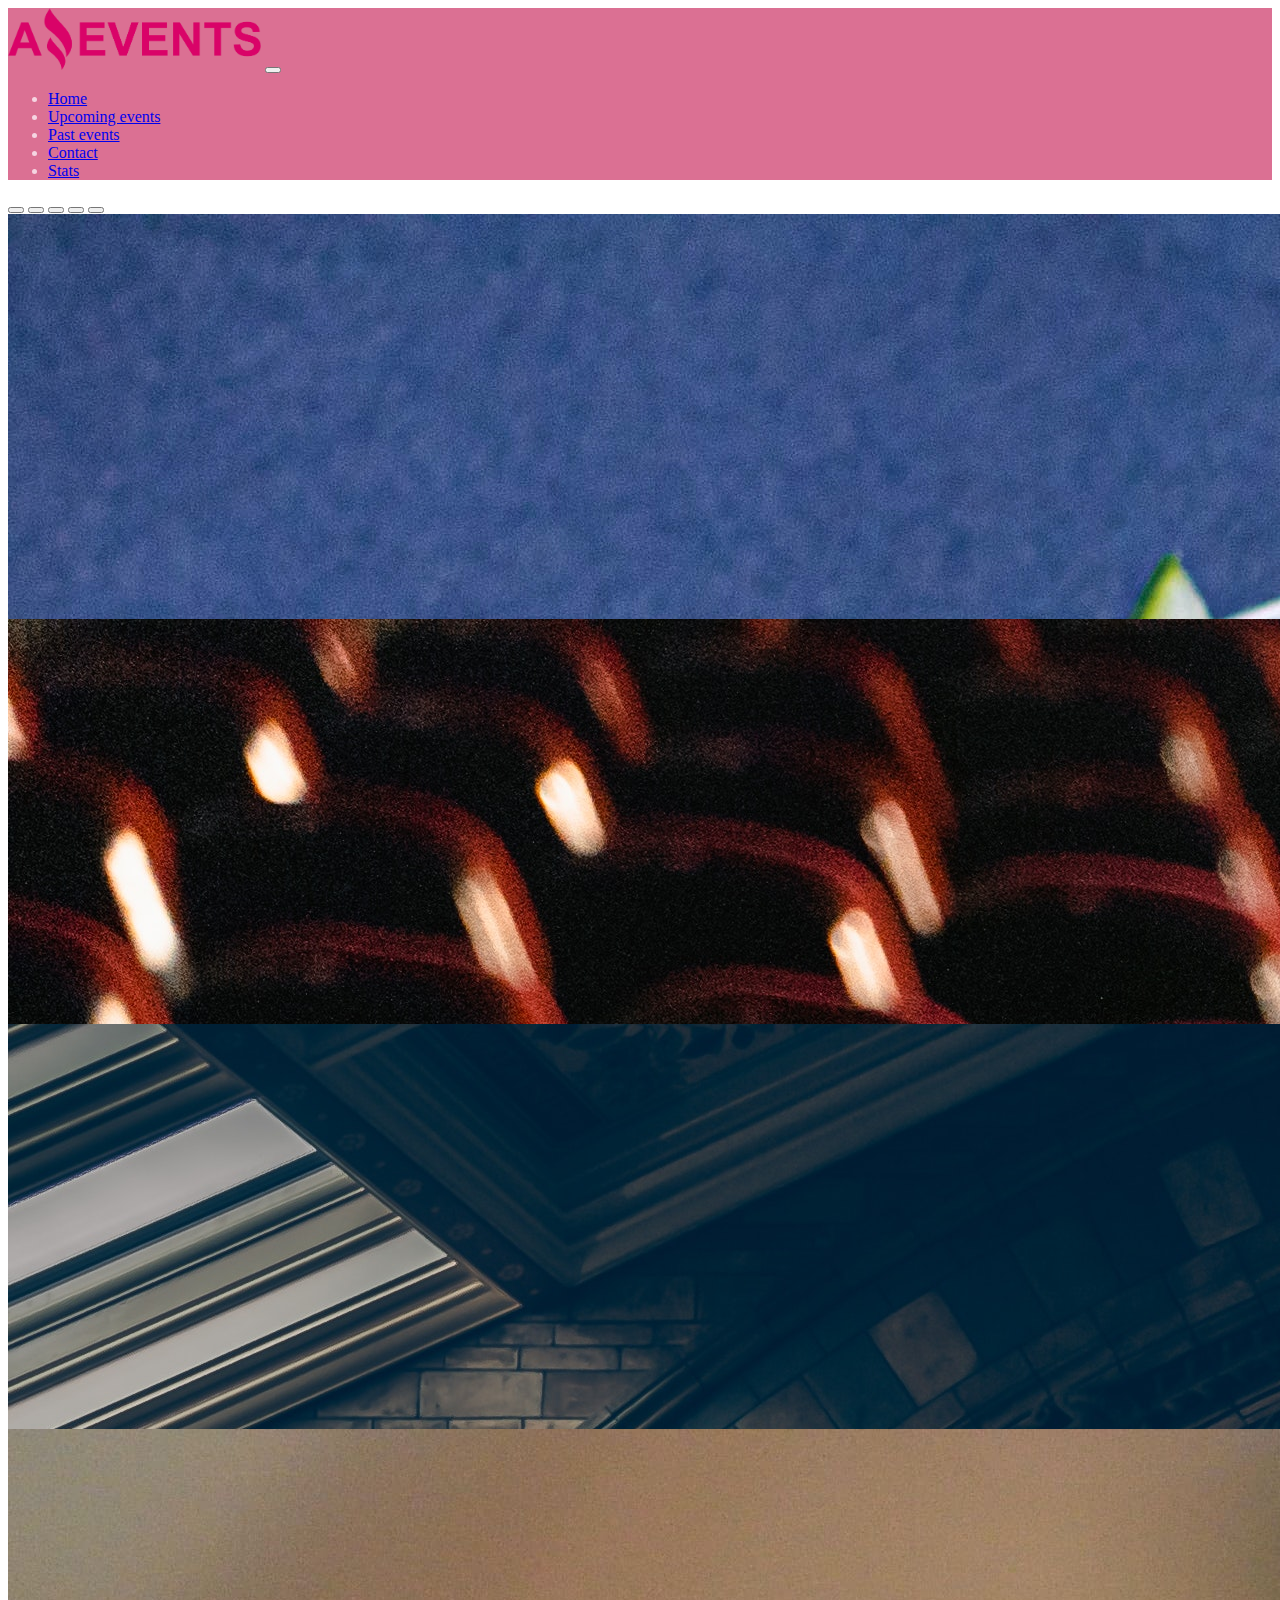
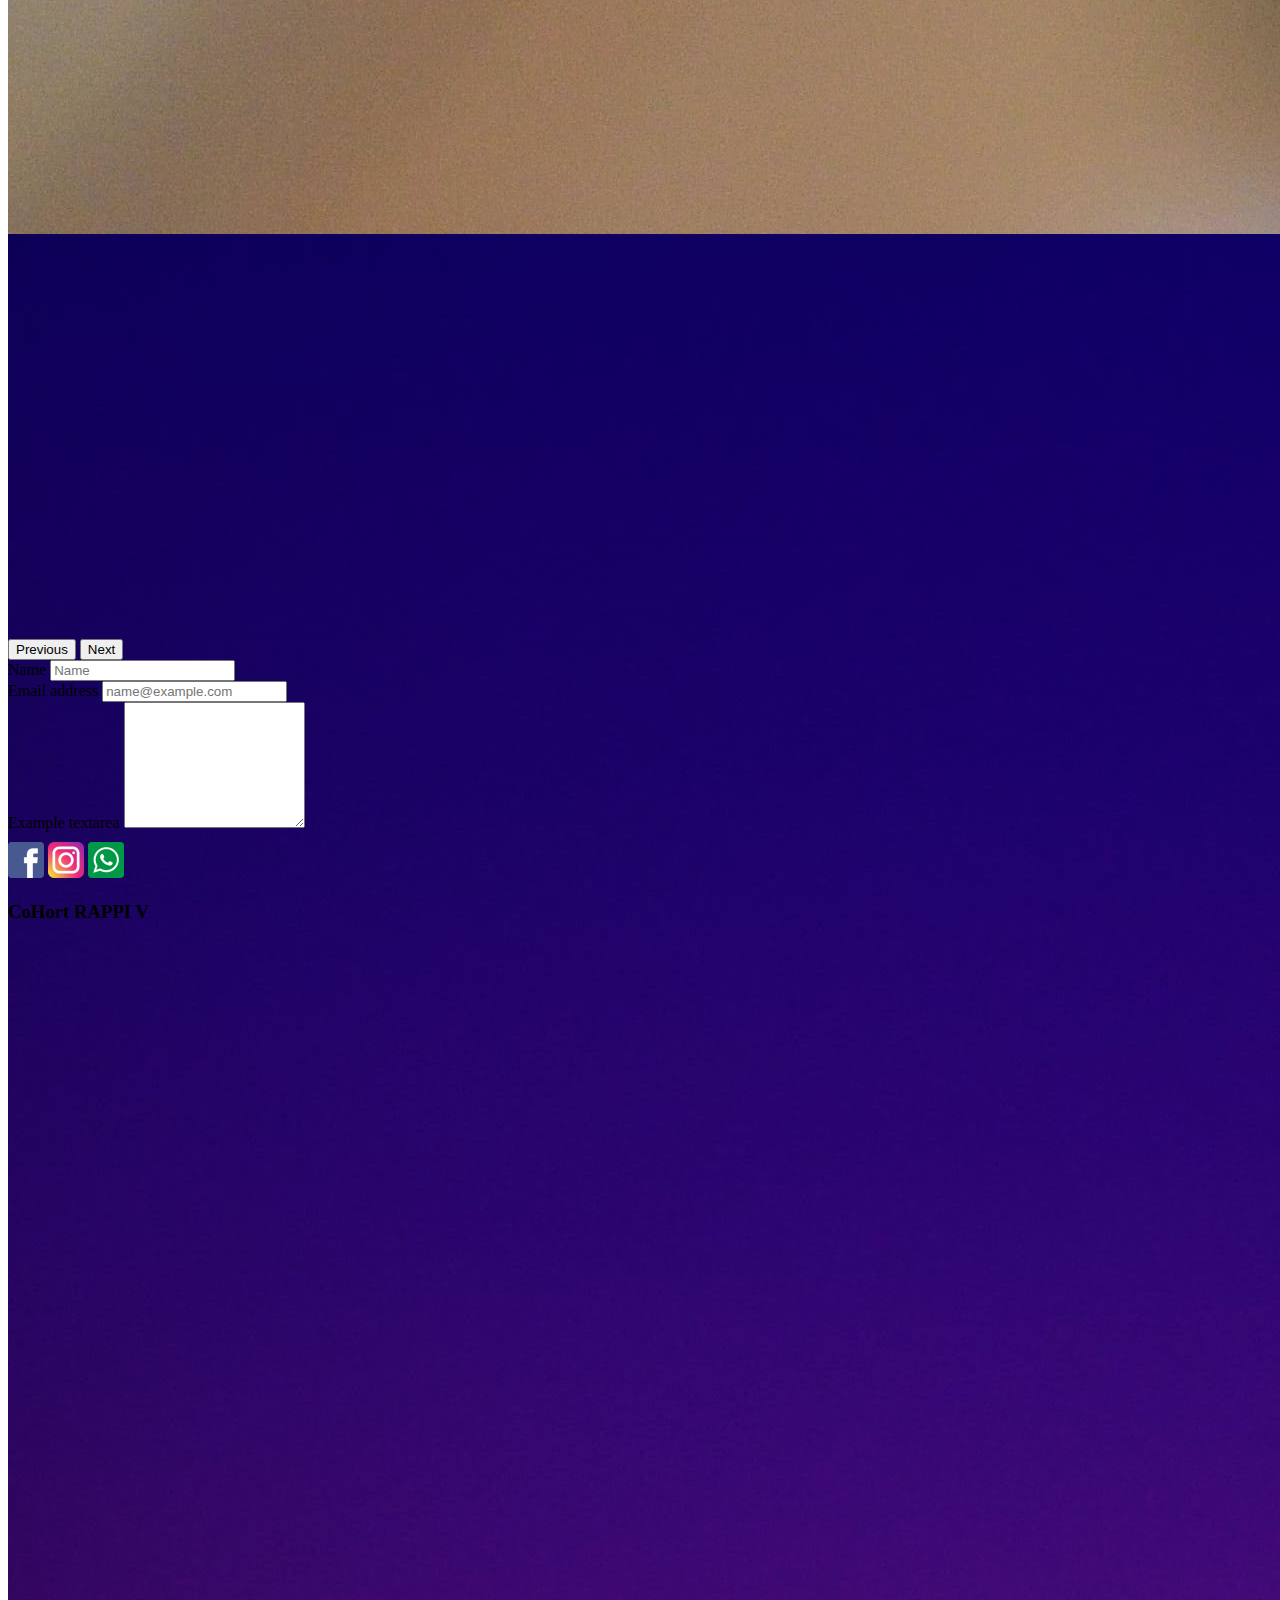
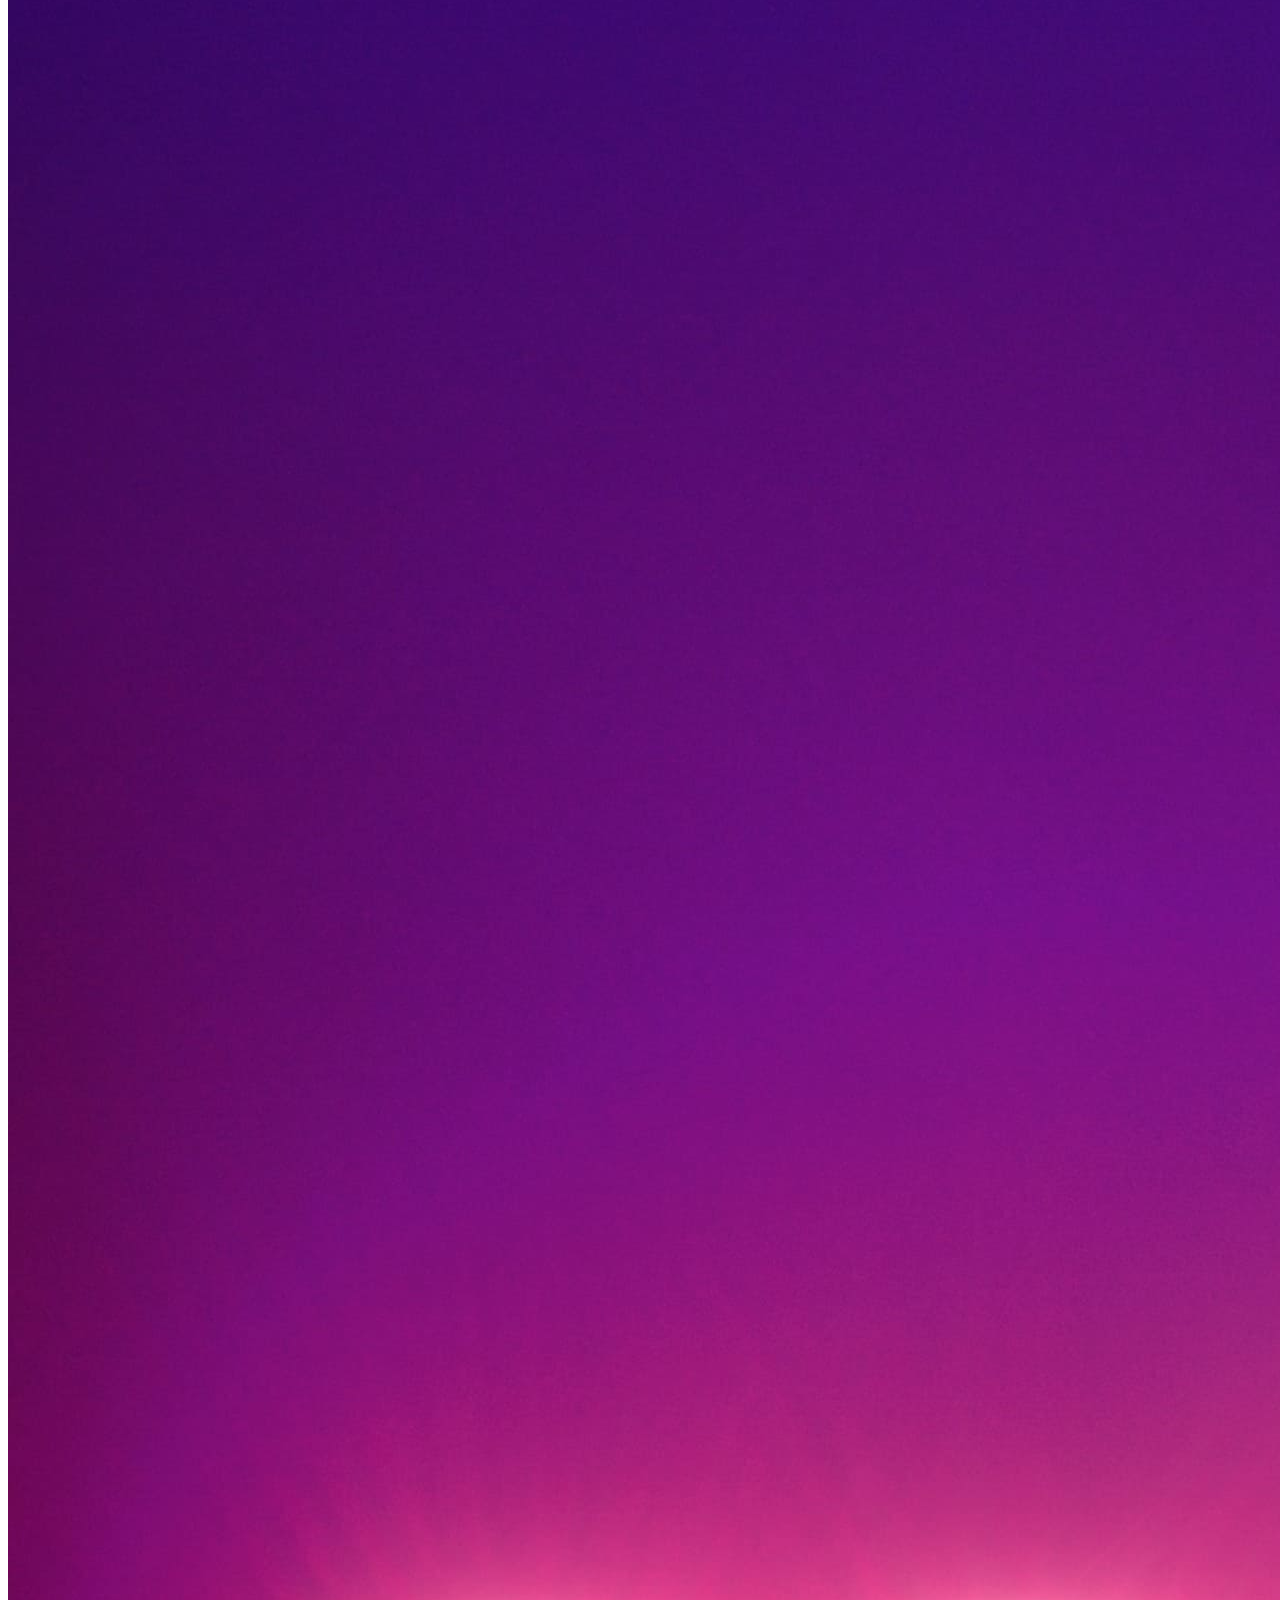
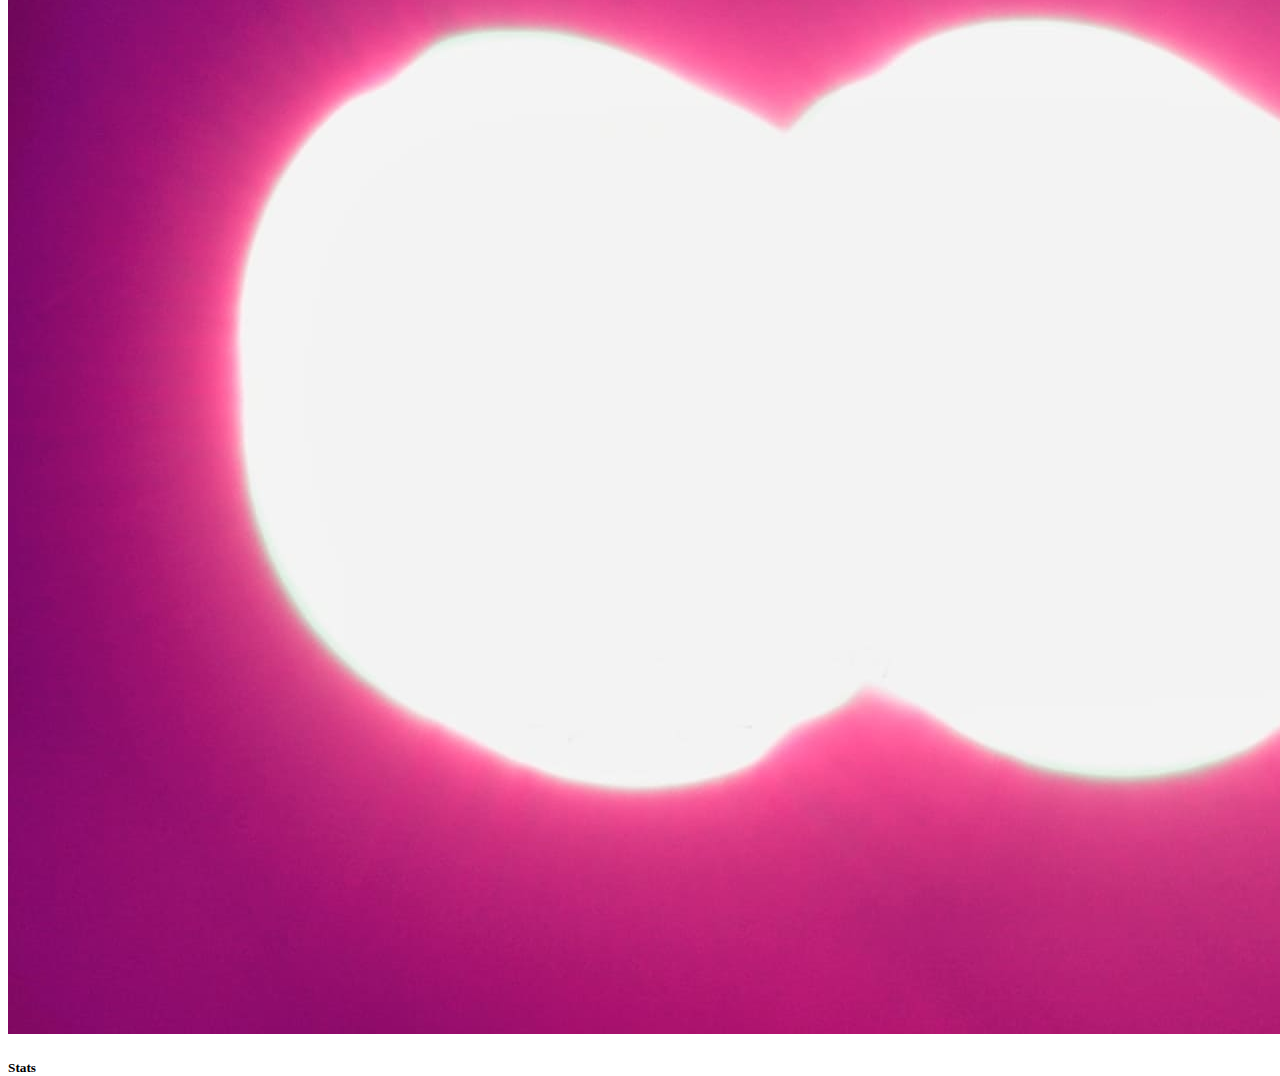
<file: Contact.html>
<!DOCTYPE html>
<html lang="en">

<head>
    <meta charset="UTF-8">
    <meta name="viewport" content="width=device-width, initial-scale=1.0">
    <title>Contact</title>
    <link href="https://cdn.jsdelivr.net/npm/bootstrap@5.0.2/dist/css/bootstrap.min.css" rel="stylesheet"
        integrity="sha384-EVSTQN3/azprG1Anm3QDgpJLIm9Nao0Yz1ztcQTwFspd3yD65VohhpuuCOmLASjC" crossorigin="anonymous">
    <link rel="stylesheet" href="./style.css">
    <link rel="shortcut icon" href="assets/images/favicon.png" type="image/x-icon">
</head>

<body>

    <header>
        <nav class="navbar navbar-expand-lg navbar-light ">
            <div class="container-fluid ">
                <img class="imgnav" src="./assets/images/amazing_brand.png" alt="logo">
                <button class="navbar-toggler" type="button" data-bs-toggle="collapse" data-bs-target="#navbarNav"
                    aria-controls="navbarNav" aria-expanded="false" aria-label="Toggle navigation">
                    <span class="navbar-toggler-icon"></span>
                </button>
                <div class="collapse navbar-collapse justify-content-end" id="navbarNav">

                    <ul class="navbar-nav ">
                        <li class="nav-item">
                            <a class="nav-link" href="./index.html">Home</a>
                        </li>
                        <li class="nav-item">
                            <a class="nav-link" href="./Upcoming_Events.html">Upcoming events</a>
                        </li>
                        <li class="nav-item">
                            <a class="nav-link" href="./past_events.html">Past events</a>
                        </li>
                        <li class="nav-item">
                            <a class="nav-link" href="#">Contact</a>
                        </li>
                        <li class="nav-item">
                            <a class="nav-link" href="./Stats.html">Stats</a>
                        </li>
                    </ul>
                </div>
            </div>
        </nav>
    </header>
    <main>
        <div id="carouselExampleCaptions" class="carousel slide" data-bs-ride="carousel">
            <div class="carousel-indicators">
                <button type="button" data-bs-target="#carouselExampleCaptions" data-bs-slide-to="0" class="active"
                    aria-current="true" aria-label="Slide 1"></button>
                <button type="button" data-bs-target="#carouselExampleCaptions" data-bs-slide-to="1"
                    aria-label="Slide 2"></button>
                <button type="button" data-bs-target="#carouselExampleCaptions" data-bs-slide-to="2"
                    aria-label="Slide 3"></button>
                <button type="button" data-bs-target="#carouselExampleCaptions" data-bs-slide-to="3"
                    aria-label="Slide 4"></button>
                <button type="button" data-bs-target="#carouselExampleCaptions" data-bs-slide-to="4"
                    aria-label="Slide 5"></button>
            </div>
            <div class="carousel-inner">
                <div class="carousel-item active carrousel">
                    <a href="#"></a><img src="./assets/images/optional_banner_1.jpg" class="d-block w-100"
                        alt="banner1">
                    <div class="carousel-caption d-none d-md-block">
                        <h5 class="h">Home</h5>
                    </div>
                </div>
                <div class="carousel-item carrousel">
                    <img src="./assets/images/optional_banner_2.jpg" class="d-block w-100" alt="banner2">
                    <div class="carousel-caption d-none d-md-block">
                        <h5>Upcoming Events</h5>
                    </div>
                </div>
                <div class="carousel-item carrousel">
                    <img src="./assets/images/optional_banner_3.jpg" class="d-block w-100" alt="banner3">
                    <div class="carousel-caption d-none d-md-block">
                        <h5>Past Events</h5>
                    </div>
                </div>
                <div class="carousel-item carrousel">
                    <img src="./assets/images/optional_banner_4.jpg" class="d-block w-100" alt="banner3">
                    <div class="carousel-caption d-none d-md-block">
                        <h5>Contact</h5>
                    </div>
                </div>
                <div class="carousel-item carrousel">
                    <img src="./assets/images/optional_banner_5.jpg" class="d-block w-100" alt="banner3">
                    <div class="carousel-caption d-none d-md-block">
                        <h5>Stats</h5>
                    </div>
                </div>
            </div>
            <button class="carousel-control-prev" type="button" data-bs-target="#carouselExampleCaptions"
                data-bs-slide="prev">
                <span class="carousel-control-prev-icon" aria-hidden="true"></span>
                <span class="visually-hidden">Previous</span>
            </button>
            <button class="carousel-control-next" type="button" data-bs-target="#carouselExampleCaptions"
                data-bs-slide="next">
                <span class="carousel-control-next-icon" aria-hidden="true"></span>
                <span class="visually-hidden">Next</span>
            </button>
        </div>
        <div class="container"">
            <form>
                <div>
                    <div class="col">Name
                        <input type="text" class="form-control" placeholder="Name">
                    </div>
                </div>

                <div>
                    <label for="exampleFormControlInput1">Email address</label>
                    <input type="email" class="form-control" id="exampleFormControlInput1"
                        placeholder="name@example.com">
                </div>
                <div>
                    <label for="exampleFormControlTextarea1">Example textarea</label>
                    <textarea class="form-control" id="exampleFormControlTextarea1" rows="8"></textarea>
                </div>
            </form>
        </div>
    </main>
    <footer class="footer d-flex justify-content-around align-items-center">
        <div class="d-flex gap-4">
            <a href="https://www.facebook.com/?locale=es_LA"><img class="img_footer" src="./assets/images/facebook.png"
                    alt="facebook"></a>

            <a href="https://www.instagram.com/manuel.garciav/"><img class="img_footer"
                    src="./assets/images/instagram.png" alt="instagram"></a>
            <a href="https://api.whatsapp.com/send?phone=573156312954"><img class="img_footer"
                    src="./assets/images/whatsapp.png" alt="whatsapp"></a>
        </div>
        <h3>CoHort RAPPI V</h3>

    </footer>
    <script src="https://cdn.jsdelivr.net/npm/bootstrap@5.0.2/dist/js/bootstrap.bundle.min.js"
        integrity="sha384-MrcW6ZMFYlzcLA8Nl+NtUVF0sA7MsXsP1UyJoMp4YLEuNSfAP+JcXn/tWtIaxVXM"
        crossorigin="anonymous"></script>
</body>

</html>
</file>
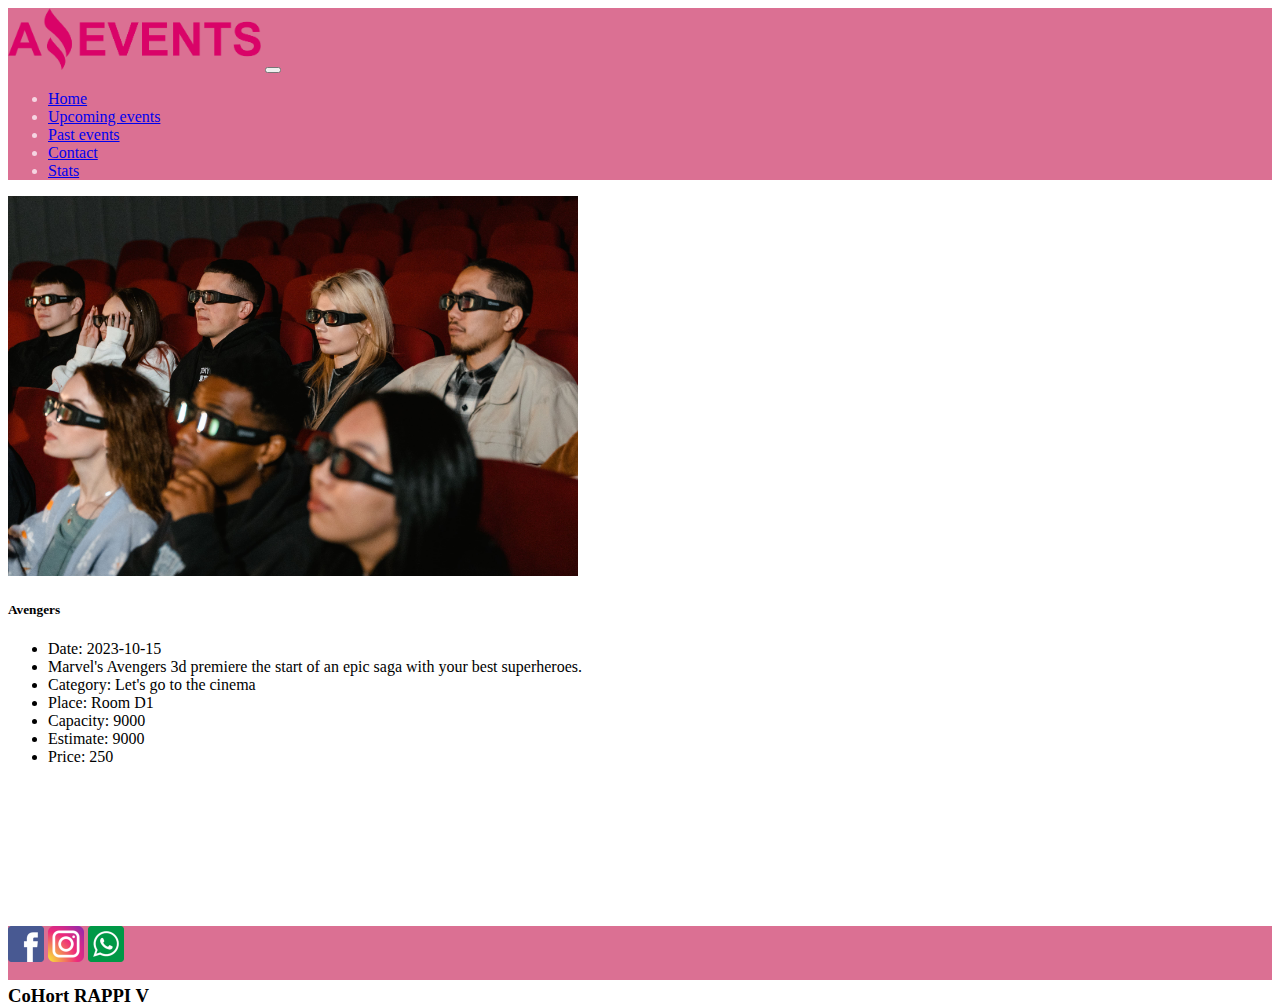
<file: Details.html>
<!DOCTYPE html>
<html lang="en">

<head>
    <meta charset="UTF-8">
    <meta name="viewport" content="width=device-width, initial-scale=1.0">
    <title>Detais</title>
    <link href="https://cdn.jsdelivr.net/npm/bootstrap@5.0.2/dist/css/bootstrap.min.css" rel="stylesheet"
        integrity="sha384-EVSTQN3/azprG1Anm3QDgpJLIm9Nao0Yz1ztcQTwFspd3yD65VohhpuuCOmLASjC" crossorigin="anonymous">
    <link rel="stylesheet" href="./style.css">
    <link rel="shortcut icon" href="assets/images/favicon.png" type="image/x-icon">
</head>

<body>

    <header>
        <nav class="navbar navbar-expand-lg navbar-light ">
            <div class="container-fluid ">
                <img class="imgnav" src="./assets/images/amazing_brand.png" alt="logo">
                <button class="navbar-toggler" type="button" data-bs-toggle="collapse" data-bs-target="#navbarNav"
                    aria-controls="navbarNav" aria-expanded="false" aria-label="Toggle navigation">
                    <span class="navbar-toggler-icon"></span>
                </button>
                <div class="collapse navbar-collapse justify-content-end" id="navbarNav">

                    <ul class="navbar-nav ">
                        <li class="nav-item">
                            <a class="nav-link" href="./index.html">Home</a>
                        </li>
                        <li class="nav-item">
                            <a class="nav-link" href="./Upcoming_Events.html">Upcoming events</a>
                        </li>
                        <li class="nav-item">
                            <a class="nav-link" href="./past_events.html">Past events</a>
                        </li>
                        <li class="nav-item">
                            <a class="nav-link" href="./Contact.html">Contact</a>
                        </li>
                        <li class="nav-item">
                            <a class="nav-link" href="./Stats.html">Stats</a>
                        </li>
                    </ul>
                </div>
            </div>
        </nav>
    </header>
    <main class="main-card d-flex">
        <div class="d-flex container-fluid col-md-12 justify-content-center">
            <div class="row g-0 justify-content-center align-content-lg-center vh-h-100">
                <div class="d-flex col-md-7">
                    <img src="./assets/images/cinema.jpg" class="img-fluid cardimg w-100" alt="cinema">
                </div>
                <div class="col-md-4">
                    <div class="card-body border border-dark">
                        <h5 class="card-title">Avengers</h5>
                        <ul class="list-group ">
                            <li class="list-group-item">Date: 2023-10-15</li>
                            <li class="list-group-item">Marvel's Avengers 3d premiere the start of an epic saga with
                                your best superheroes.</li>
                            <li class="list-group-item">Category: Let's go to the cinema</li>
                            <li class="list-group-item">Place: Room D1</li>
                            <li class="list-group-item">Capacity: 9000</li>
                            <li class="list-group-item">Estimate: 9000</li>
                            <li class="list-group-item">Price: 250</li>
                    </div>
                </div>
            </div>
        </div>


        
    </main>
    <footer class="footer d-flex justify-content-around align-items-center">
        <div class="d-flex gap-4">
            <a href="https://www.facebook.com/?locale=es_LA"><img class="img_footer" src="./assets/images/facebook.png"
                    alt="facebook"></a>

            <a href="https://www.instagram.com/manuel.garciav/"><img class="img_footer"
                    src="./assets/images/instagram.png" alt="instagram"></a>
            <a href="https://api.whatsapp.com/send?phone=573156312954"><img class="img_footer"
                    src="./assets/images/whatsapp.png" alt="whatsapp"></a>
        </div>
        <h3>CoHort RAPPI V</h3>

    </footer>
    <script src="https://cdn.jsdelivr.net/npm/bootstrap@5.0.2/dist/js/bootstrap.bundle.min.js"
        integrity="sha384-MrcW6ZMFYlzcLA8Nl+NtUVF0sA7MsXsP1UyJoMp4YLEuNSfAP+JcXn/tWtIaxVXM"
        crossorigin="anonymous"></script>
</body>

</html>
</file>
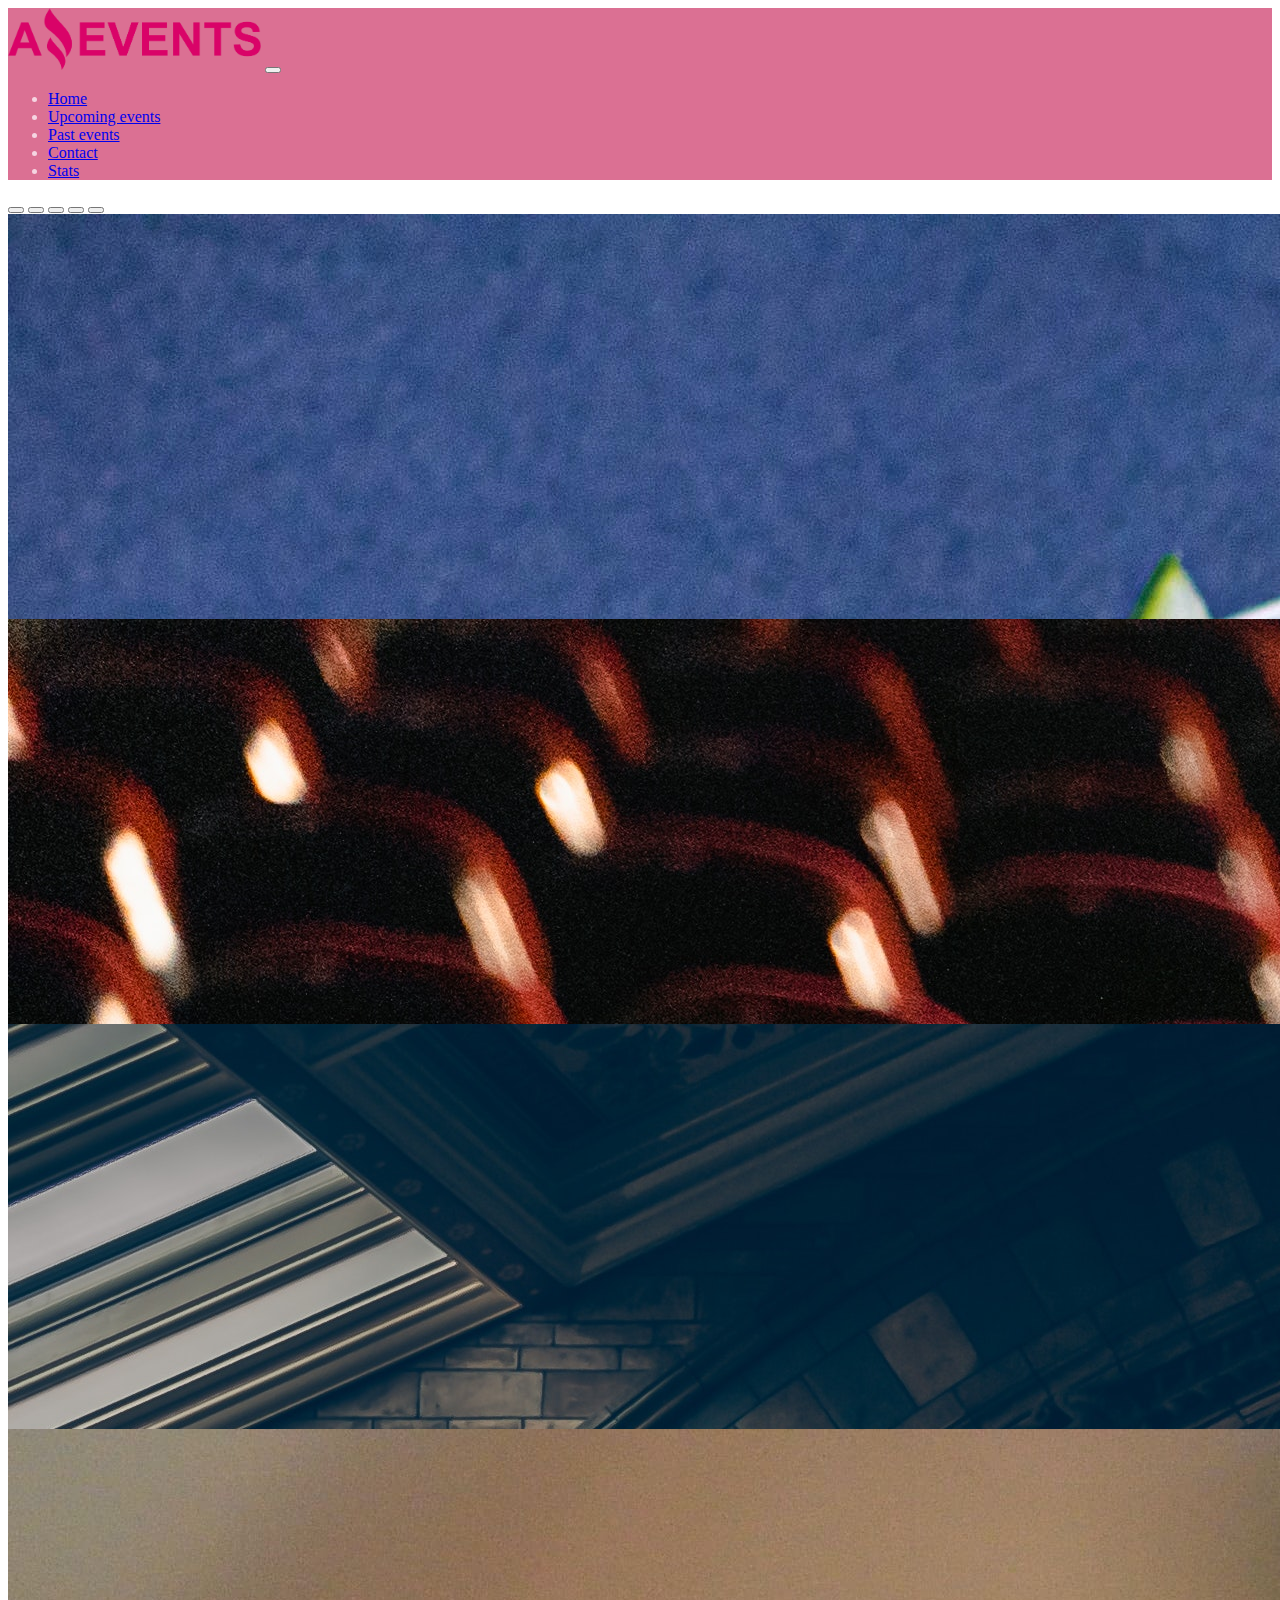
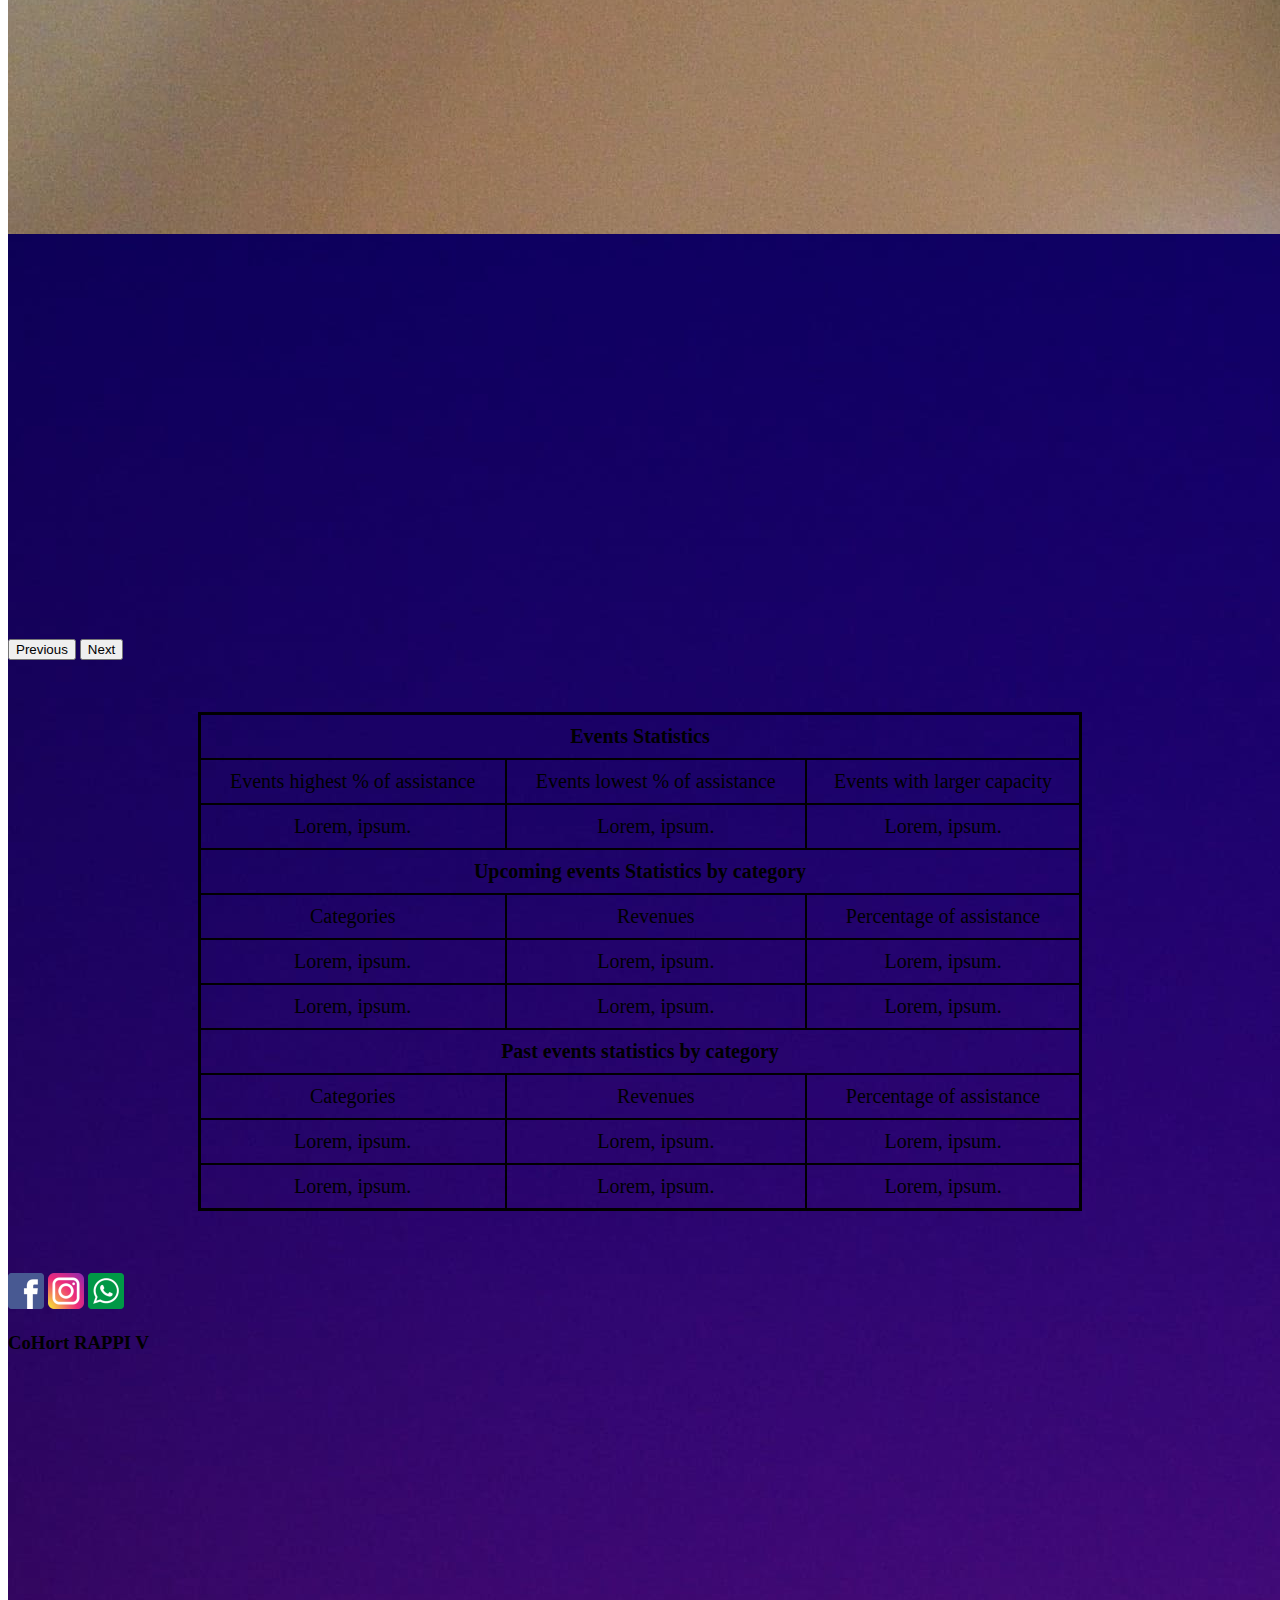
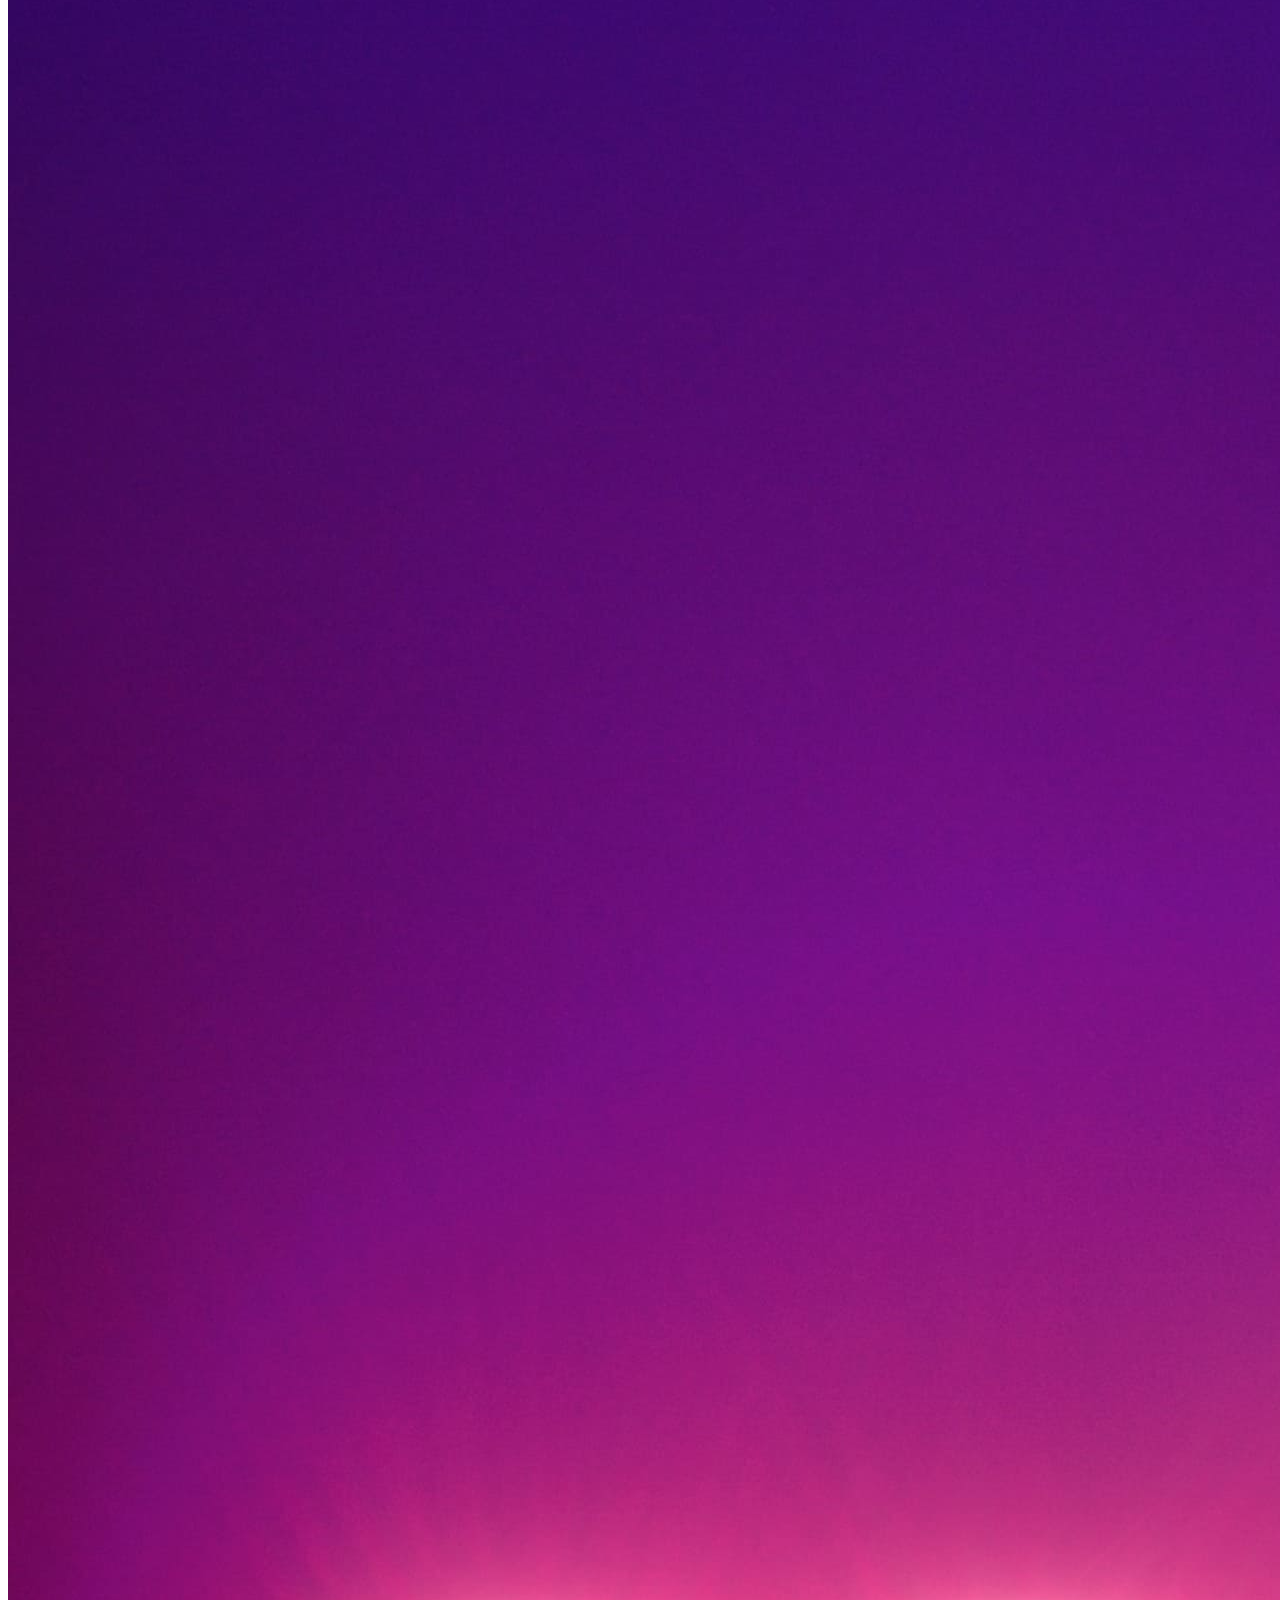
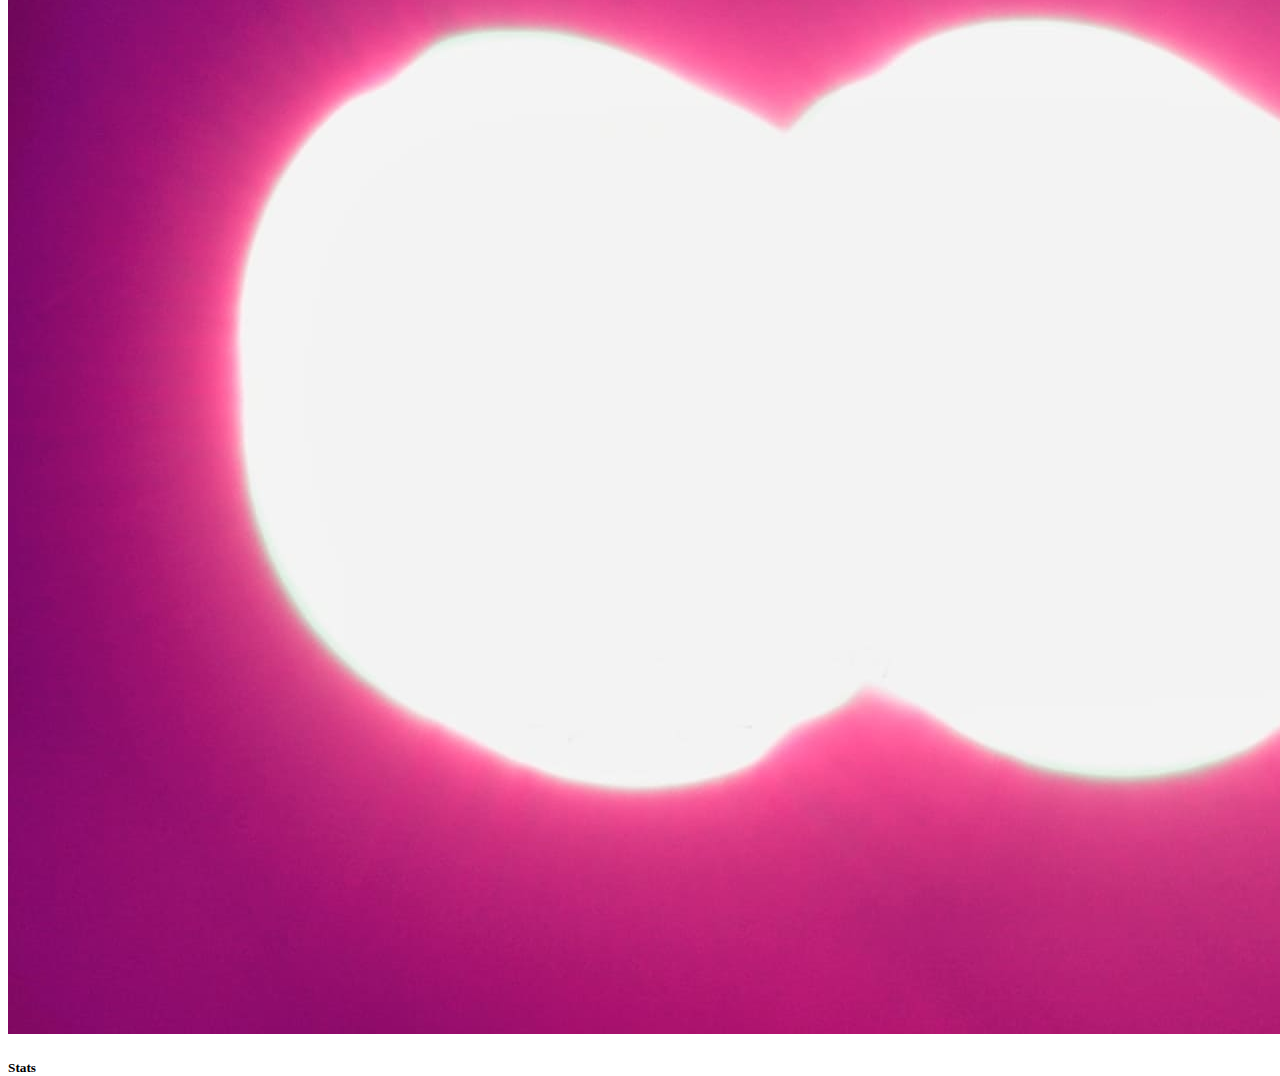
<file: Stats.html>
<!DOCTYPE html>
<html lang="en">

<head>
    <meta charset="UTF-8">
    <meta name="viewport" content="width=device-width, initial-scale=1.0">
    <title>Stats</title>
    <link href="https://cdn.jsdelivr.net/npm/bootstrap@5.0.2/dist/css/bootstrap.min.css" rel="stylesheet"
        integrity="sha384-EVSTQN3/azprG1Anm3QDgpJLIm9Nao0Yz1ztcQTwFspd3yD65VohhpuuCOmLASjC" crossorigin="anonymous">
    <link rel="stylesheet" href="./style.css">
    <link rel="shortcut icon" href="assets/images/favicon.png" type="image/x-icon">
</head>

<body>

    <header>
        <nav class="navbar navbar-expand-lg navbar-light ">
            <div class="container-fluid ">
                <img class="imgnav" src="./assets/images/amazing_brand.png" alt="logo">
                <button class="navbar-toggler" type="button" data-bs-toggle="collapse" data-bs-target="#navbarNav"
                    aria-controls="navbarNav" aria-expanded="false" aria-label="Toggle navigation">
                    <span class="navbar-toggler-icon"></span>
                </button>
                <div class="collapse navbar-collapse justify-content-end" id="navbarNav">

                    <ul class="navbar-nav ">
                        <li class="nav-item">
                            <a class="nav-link" href="./index.html">Home</a>
                        </li>
                        <li class="nav-item">
                            <a class="nav-link" href="./Upcoming_Events.html">Upcoming events</a>
                        </li>
                        <li class="nav-item">
                            <a class="nav-link" href="./past_events.html">Past events</a>
                        </li>
                        <li class="nav-item">
                            <a class="nav-link" href="./Contact.html">Contact</a>
                        </li>
                        <li class="nav-item">
                            <a class="nav-link" href="#">Stats</a>
                        </li>
                    </ul>
                </div>
            </div>
        </nav>
    </header>
    <main>
        <div id="carouselExampleCaptions" class="carousel slide" data-bs-ride="carousel">
            <div class="carousel-indicators">
                <button type="button" data-bs-target="#carouselExampleCaptions" data-bs-slide-to="0" class="active"
                    aria-current="true" aria-label="Slide 1"></button>
                <button type="button" data-bs-target="#carouselExampleCaptions" data-bs-slide-to="1"
                    aria-label="Slide 2"></button>
                <button type="button" data-bs-target="#carouselExampleCaptions" data-bs-slide-to="2"
                    aria-label="Slide 3"></button>
                <button type="button" data-bs-target="#carouselExampleCaptions" data-bs-slide-to="3"
                    aria-label="Slide 4"></button>
                <button type="button" data-bs-target="#carouselExampleCaptions" data-bs-slide-to="4"
                    aria-label="Slide 5"></button>
            </div>
            <div class="carousel-inner">
                <div class="carousel-item active carrousel">
                    <a href="#"></a><img src="./assets/images/optional_banner_1.jpg" class="d-block w-100"
                        alt="banner1">
                    <div class="carousel-caption d-none d-md-block">
                        <h5 class="h">Home</h5>
                    </div>
                </div>
                <div class="carousel-item carrousel">
                    <img src="./assets/images/optional_banner_2.jpg" class="d-block w-100" alt="banner2">
                    <div class="carousel-caption d-none d-md-block">
                        <h5>Upcoming Events</h5>
                    </div>
                </div>
                <div class="carousel-item carrousel">
                    <img src="./assets/images/optional_banner_3.jpg" class="d-block w-100" alt="banner3">
                    <div class="carousel-caption d-none d-md-block">
                        <h5>Past Events</h5>
                    </div>
                </div>
                <div class="carousel-item carrousel">
                    <img src="./assets/images/optional_banner_4.jpg" class="d-block w-100" alt="banner3">
                    <div class="carousel-caption d-none d-md-block">
                        <h5>Contact</h5>
                    </div>
                </div>
                <div class="carousel-item carrousel">
                    <img src="./assets/images/optional_banner_5.jpg" class="d-block w-100" alt="banner3">
                    <div class="carousel-caption d-none d-md-block">
                        <h5>Stats</h5>
                    </div>
                </div>
            </div>
            <button class="carousel-control-prev" type="button" data-bs-target="#carouselExampleCaptions"
                data-bs-slide="prev">
                <span class="carousel-control-prev-icon" aria-hidden="true"></span>
                <span class="visually-hidden">Previous</span>
            </button>
            <button class="carousel-control-next" type="button" data-bs-target="#carouselExampleCaptions"
                data-bs-slide="next">
                <span class="carousel-control-next-icon" aria-hidden="true"></span>
                <span class="visually-hidden">Next</span>
            </button>
        </div>

        <div class="frame">
            <table class="table">
              <thead class="headertable">
                <th class="table-active" colspan="3">Events Statistics</th>
              </thead>
              <tr>
                <td>Events highest % of assistance</td>
                <td>Events lowest % of assistance</td>
                <td>Events with larger capacity</td>
              </tr>
              <tr>
                <td>Lorem, ipsum.</td>
                <td>Lorem, ipsum.</td>
                <td>Lorem, ipsum.</td>
              </tr>
              <thead class="headertable">
                  <th class="table-active" colspan="3">Upcoming events Statistics by category</th>
                </thead>
                <tr>
                <td>Categories</td>
                <td>Revenues</td>
                <td>Percentage of assistance</td>
              </tr>
              <tr>
                <td>Lorem, ipsum.</td>
                <td>Lorem, ipsum.</td>
                <td>Lorem, ipsum.</td>
              </tr>
              <tr>
                <td>Lorem, ipsum.</td>
                <td>Lorem, ipsum.</td>
                <td>Lorem, ipsum.</td>
              </tr>
              <thead class="headertable">
                <th class="table-active" colspan="3">Past events statistics by category</th>
                </thead>
              <tr>
                <td>Categories</td>
                <td>Revenues</td>
                <td>Percentage of assistance</td>
              </tr>
              <tr>
                <td>Lorem, ipsum.</td>
                <td>Lorem, ipsum.</td>
                <td>Lorem, ipsum.</td>
              </tr>
              <tr>
                <td>Lorem, ipsum.</td>
                <td>Lorem, ipsum.</td>
                <td>Lorem, ipsum.</td>
              </tr>
            </table>
          </div>
        
    </main>
    <footer class="footer d-flex justify-content-around align-items-center" >
        <div class="d-flex gap-4">
        <a href="https://www.facebook.com/?locale=es_LA"><img class="img_footer" src="./assets/images/facebook.png" alt="facebook"></a>

        <a href="https://www.instagram.com/manuel.garciav/"><img class="img_footer" src="./assets/images/instagram.png" alt="instagram"></a>
        <a href="https://api.whatsapp.com/send?phone=573156312954"><img class="img_footer" src="./assets/images/whatsapp.png" alt="whatsapp"></a>
        </div>
        <h3>CoHort RAPPI V</h3>

    </footer>
    <script src="https://cdn.jsdelivr.net/npm/bootstrap@5.0.2/dist/js/bootstrap.bundle.min.js"
        integrity="sha384-MrcW6ZMFYlzcLA8Nl+NtUVF0sA7MsXsP1UyJoMp4YLEuNSfAP+JcXn/tWtIaxVXM"
        crossorigin="anonymous"></script>
</body>

</html>
</file>
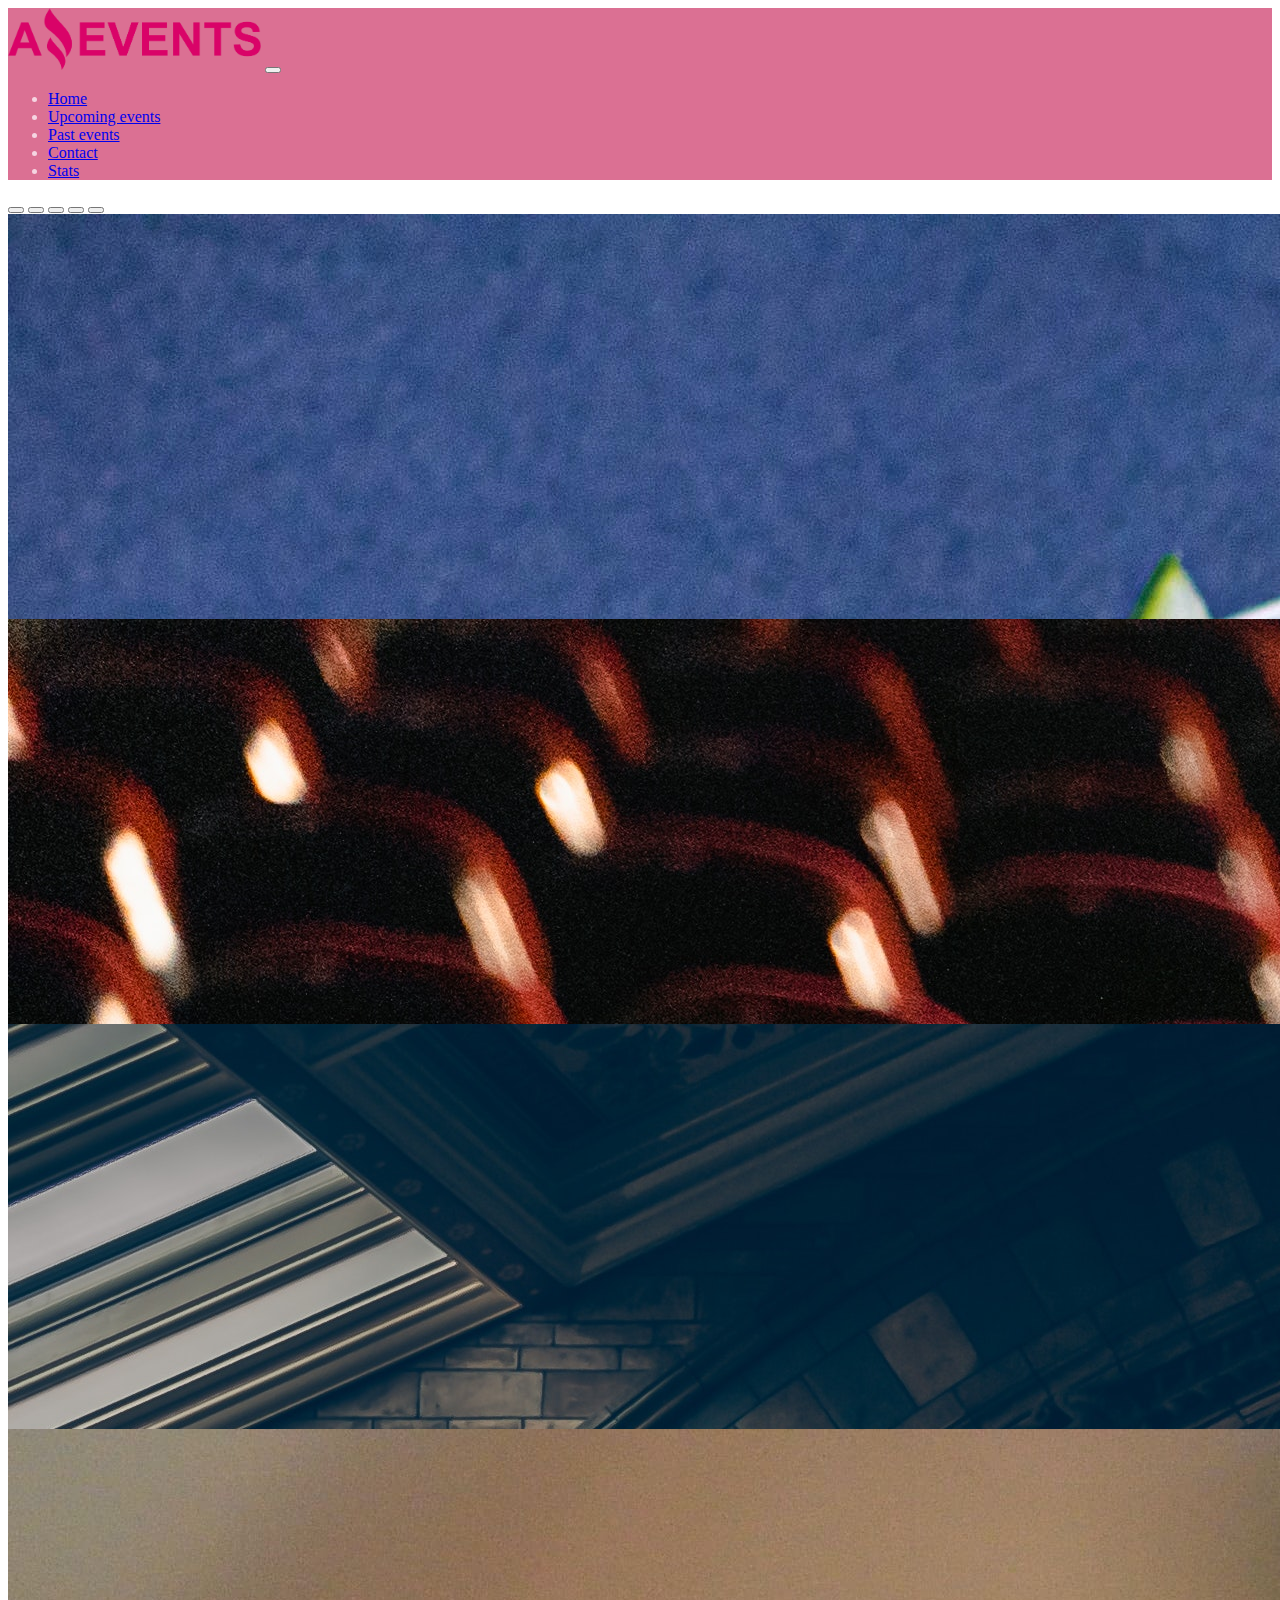
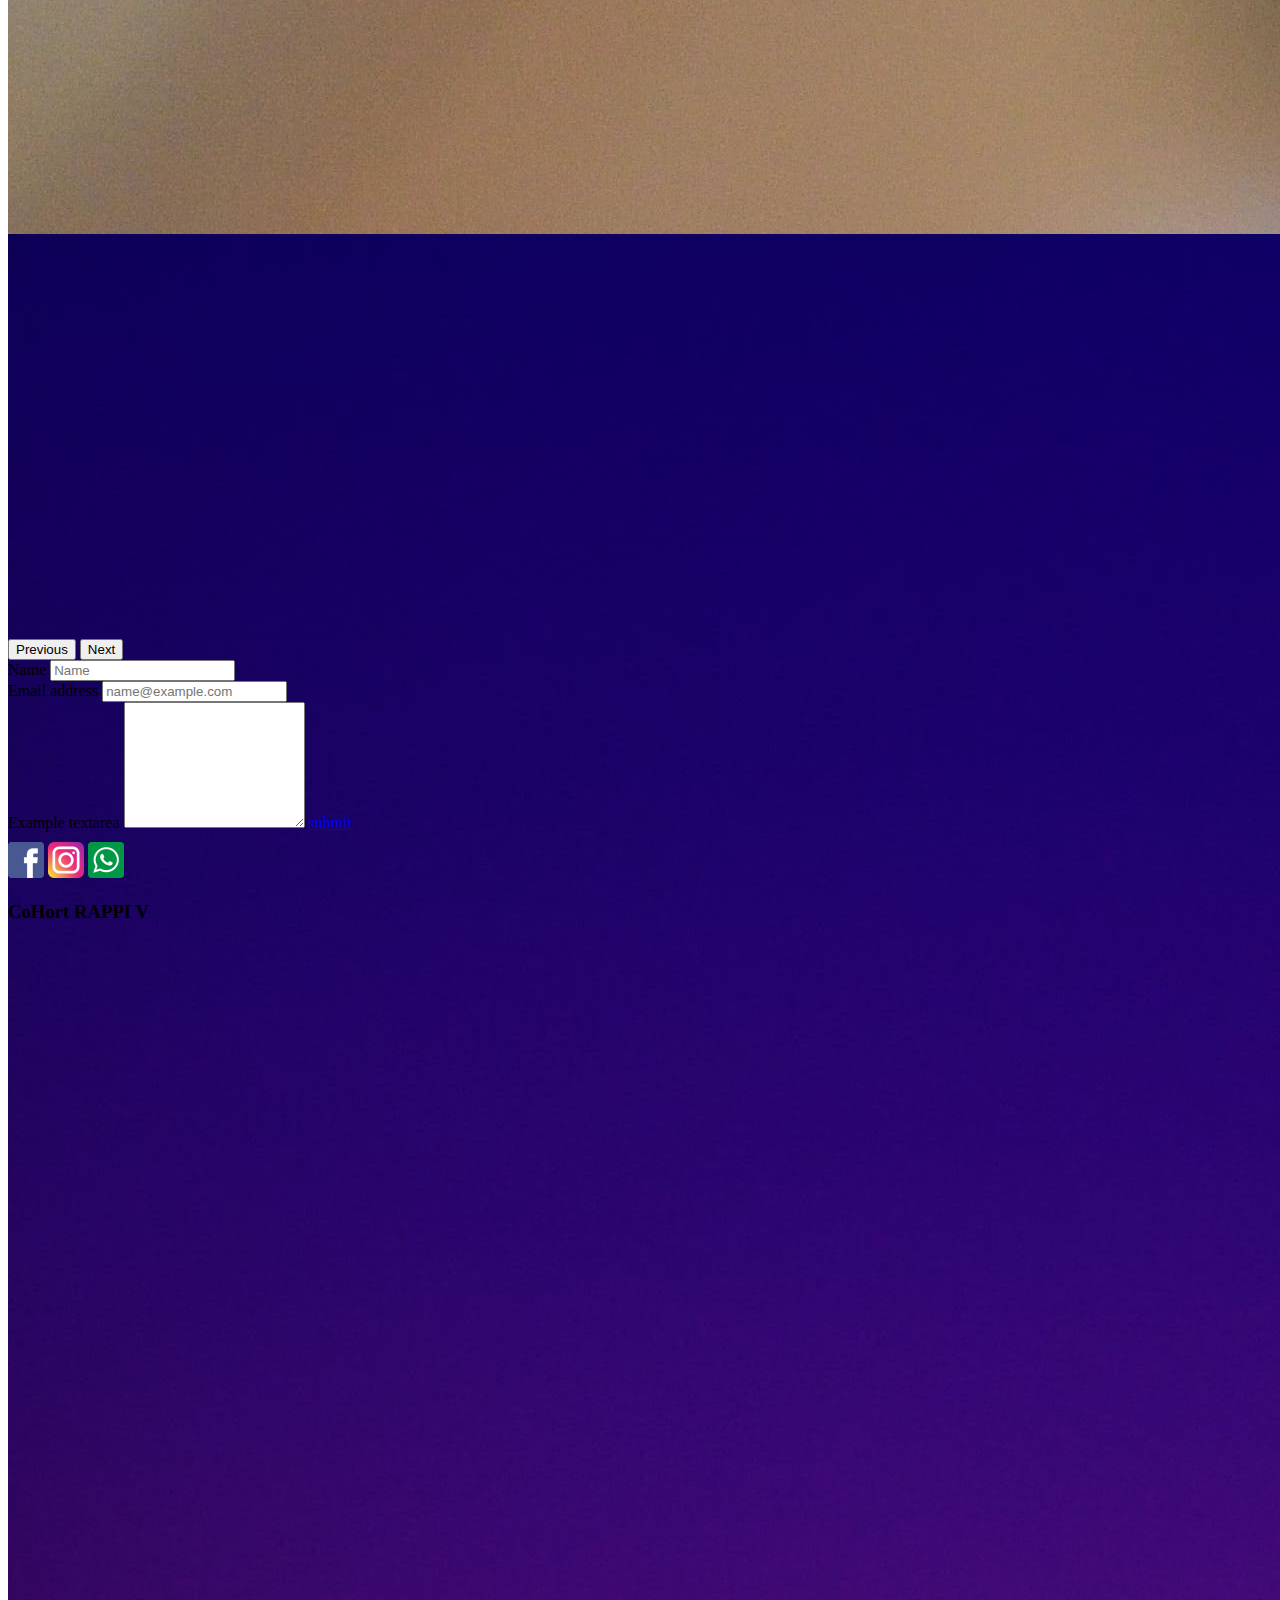
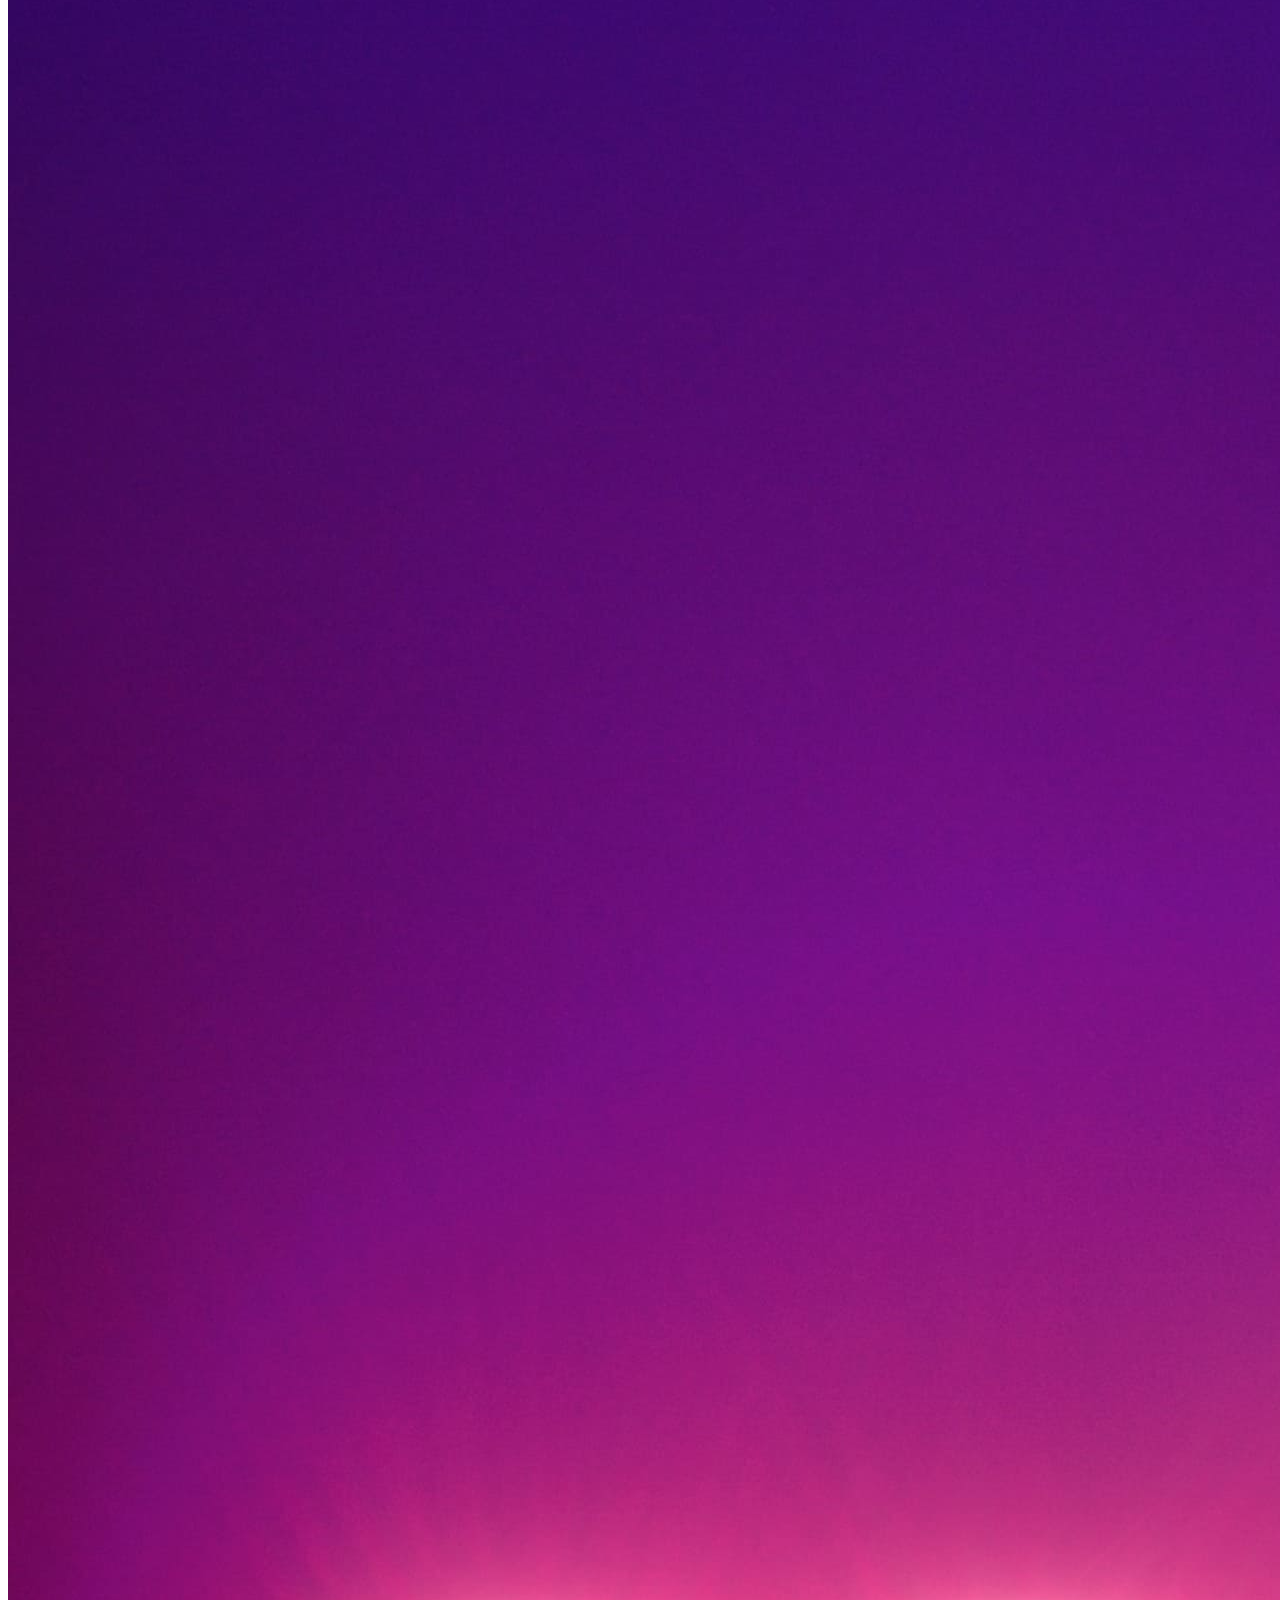
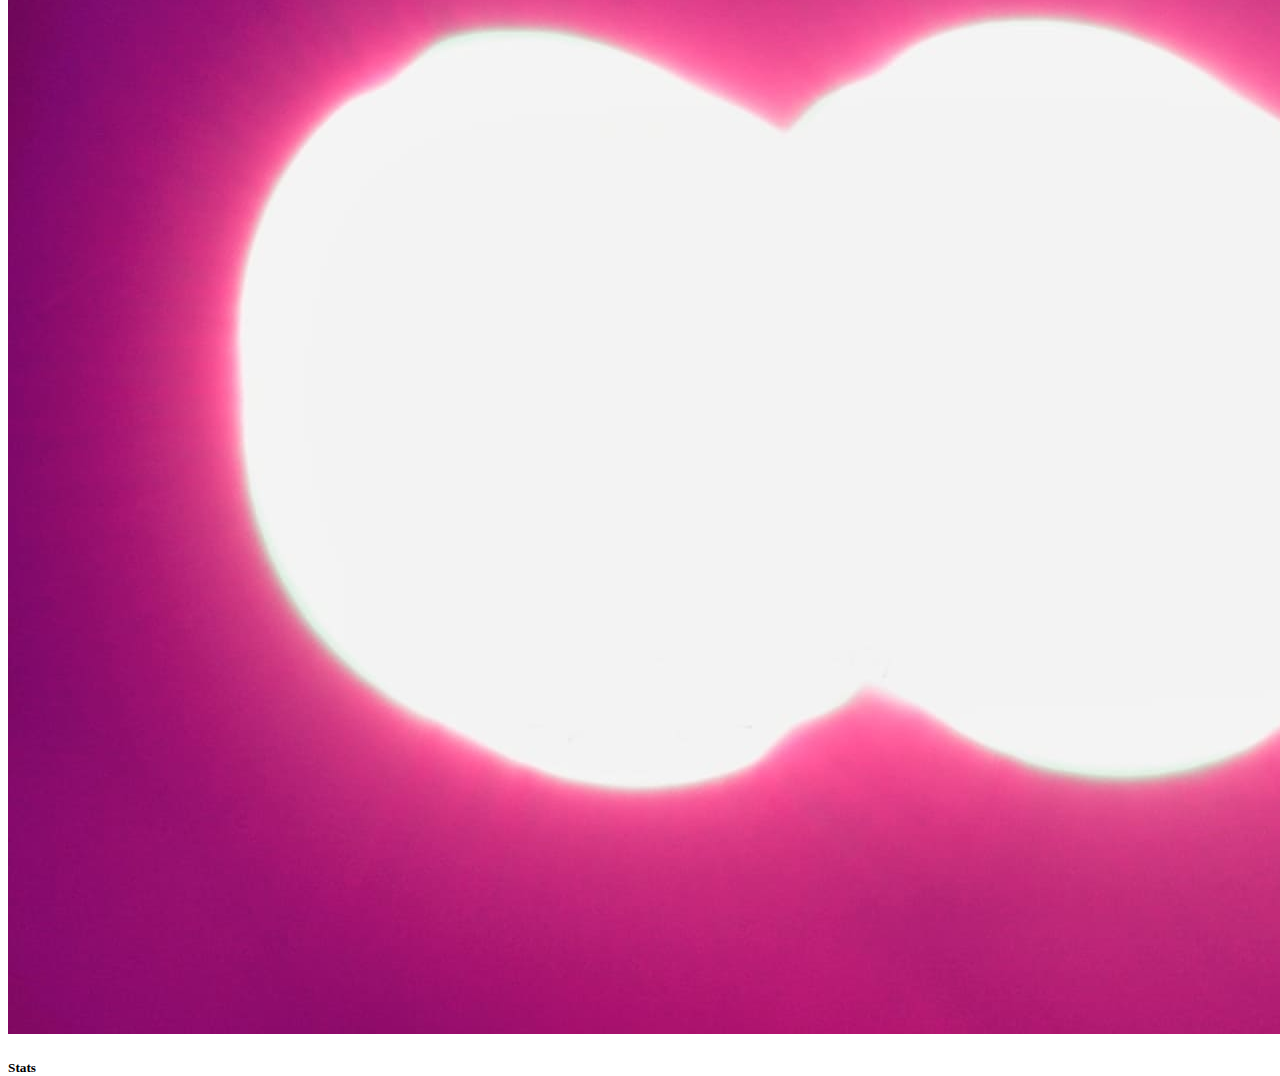
<file: pages/Contact.html>
<!DOCTYPE html>
<html lang="en">

<head>
    <meta charset="UTF-8">
    <meta name="viewport" content="width=device-width, initial-scale=1.0">
    <title>Contact</title>
    <link href="https://cdn.jsdelivr.net/npm/bootstrap@5.0.2/dist/css/bootstrap.min.css" rel="stylesheet"
        integrity="sha384-EVSTQN3/azprG1Anm3QDgpJLIm9Nao0Yz1ztcQTwFspd3yD65VohhpuuCOmLASjC" crossorigin="anonymous">
    <link rel="stylesheet" href="../assets/styles/style.css">
    <link rel="shortcut icon" href="../assets/images/favicon.png" type="image/x-icon">
</head>

<body>

    <header>
        <nav class="navbar navbar-expand-lg navbar-light ">
            <div class="container-fluid ">
                <img class="imgnav" src="../assets/images/amazing_brand.png" alt="logo">
                <button class="navbar-toggler" type="button" data-bs-toggle="collapse" data-bs-target="#navbarNav"
                    aria-controls="navbarNav" aria-expanded="false" aria-label="Toggle navigation">
                    <span class="navbar-toggler-icon"></span>
                </button>
                <div class="collapse navbar-collapse justify-content-end" id="navbarNav">

                    <ul class="navbar-nav ">
                        <li class="nav-item">
                            <a class="nav-link" href="../index.html">Home</a>
                        </li>
                        <li class="nav-item">
                            <a class="nav-link" href="./Upcoming_Events.html">Upcoming events</a>
                        </li>
                        <li class="nav-item">
                            <a class="nav-link" href="./past_events.html">Past events</a>
                        </li>
                        <li class="nav-item">
                            <a class="nav-link" href="#">Contact</a>
                        </li>
                        <li class="nav-item">
                            <a class="nav-link" href="./Stats.html">Stats</a>
                        </li>
                    </ul>
                </div>
            </div>
        </nav>
    </header>
    <main>
        <div id="carouselExampleCaptions" class="carousel slide">
            <div class="carousel-indicators">
                <button type="button" data-bs-target="#carouselExampleCaptions" data-bs-slide-to="0" class="active"
                    aria-current="true" aria-label="Slide 1"></button>
                <button type="button" data-bs-target="#carouselExampleCaptions" data-bs-slide-to="1"
                    aria-label="Slide 2"></button>
                <button type="button" data-bs-target="#carouselExampleCaptions" data-bs-slide-to="2"
                    aria-label="Slide 3"></button>
                <button type="button" data-bs-target="#carouselExampleCaptions" data-bs-slide-to="3"
                    aria-label="Slide 4"></button>
                <button type="button" data-bs-target="#carouselExampleCaptions" data-bs-slide-to="4"
                    aria-label="Slide 5"></button>
            </div>
            <div class="carousel-inner">
                <div class="carousel-item active carrousel">
                    <a href="#"></a><img src="../assets/images/optional_banner_1.jpg" class="d-block w-100"
                        alt="banner1">
                    <div class="carousel-caption d-none d-md-block">
                        <h5 class="h">Home</h5>
                    </div>
                </div>
                <div class="carousel-item carrousel">
                    <img src="../assets/images/optional_banner_2.jpg" class="d-block w-100" alt="banner2">
                    <div class="carousel-caption d-none d-md-block">
                        <h5>Upcoming Events</h5>
                    </div>
                </div>
                <div class="carousel-item carrousel">
                    <img src="../assets/images/optional_banner_3.jpg" class="d-block w-100" alt="banner3">
                    <div class="carousel-caption d-none d-md-block">
                        <h5>Past Events</h5>
                    </div>
                </div>
                <div class="carousel-item carrousel">
                    <img src="../assets/images/optional_banner_4.jpg" class="d-block w-100" alt="banner3">
                    <div class="carousel-caption d-none d-md-block">
                        <h5>Contact</h5>
                    </div>
                </div>
                <div class="carousel-item carrousel">
                    <img src="../assets/images/optional_banner_5.jpg" class="d-block w-100" alt="banner3">
                    <div class="carousel-caption d-none d-md-block">
                        <h5>Stats</h5>
                    </div>
                </div>
            </div>
            <button class="carousel-control-prev" type="button" data-bs-target="#carouselExampleCaptions"
                data-bs-slide="prev">
                <span class="carousel-control-prev-icon" aria-hidden="true"></span>
                <span class="visually-hidden">Previous</span>
            </button>
            <button class="carousel-control-next" type="button" data-bs-target="#carouselExampleCaptions"
                data-bs-slide="next">
                <span class="carousel-control-next-icon" aria-hidden="true"></span>
                <span class="visually-hidden">Next</span>
            </button>
        </div>
        <div class="container">
            <form>
                <div>
                    <div class="col">Name
                        <input type="text" class="form-control" placeholder="Name">
                    </div>
                </div>

                <div>
                    <label for="exampleFormControlInput1">Email address</label>
                    <input type="email" class="form-control" id="exampleFormControlInput1"
                        placeholder="name@example.com">
                </div>
                <div>
                    <label for="exampleFormControlTextarea1">Example textarea</label>
                    <textarea class="form-control" id="exampleFormControlTextarea1" rows="8"></textarea>
                    <a href="#" class="mt-1 btn btn-primary">submit</a>
                </div>
            </form>
        </div>
    </main>
    <footer class="footer d-flex justify-content-around align-items-center">
        <div class="d-flex gap-4">
            <a href="https://www.facebook.com/?locale=es_LA"><img class="img_footer" src="../assets/images/facebook.png"
                    alt="facebook"></a>

            <a href="https://www.instagram.com/manuel.garciav/"><img class="img_footer"
                    src="../assets/images/instagram.png" alt="instagram"></a>
            <a href="https://api.whatsapp.com/send?phone=573156312954"><img class="img_footer"
                    src="../assets/images/whatsapp.png" alt="whatsapp"></a>
        </div>
        <h3>CoHort RAPPI V</h3>

    </footer>
    <script src="https://cdn.jsdelivr.net/npm/bootstrap@5.0.2/dist/js/bootstrap.bundle.min.js"
        integrity="sha384-MrcW6ZMFYlzcLA8Nl+NtUVF0sA7MsXsP1UyJoMp4YLEuNSfAP+JcXn/tWtIaxVXM"
        crossorigin="anonymous"></script>
</body>

</html>
</file>
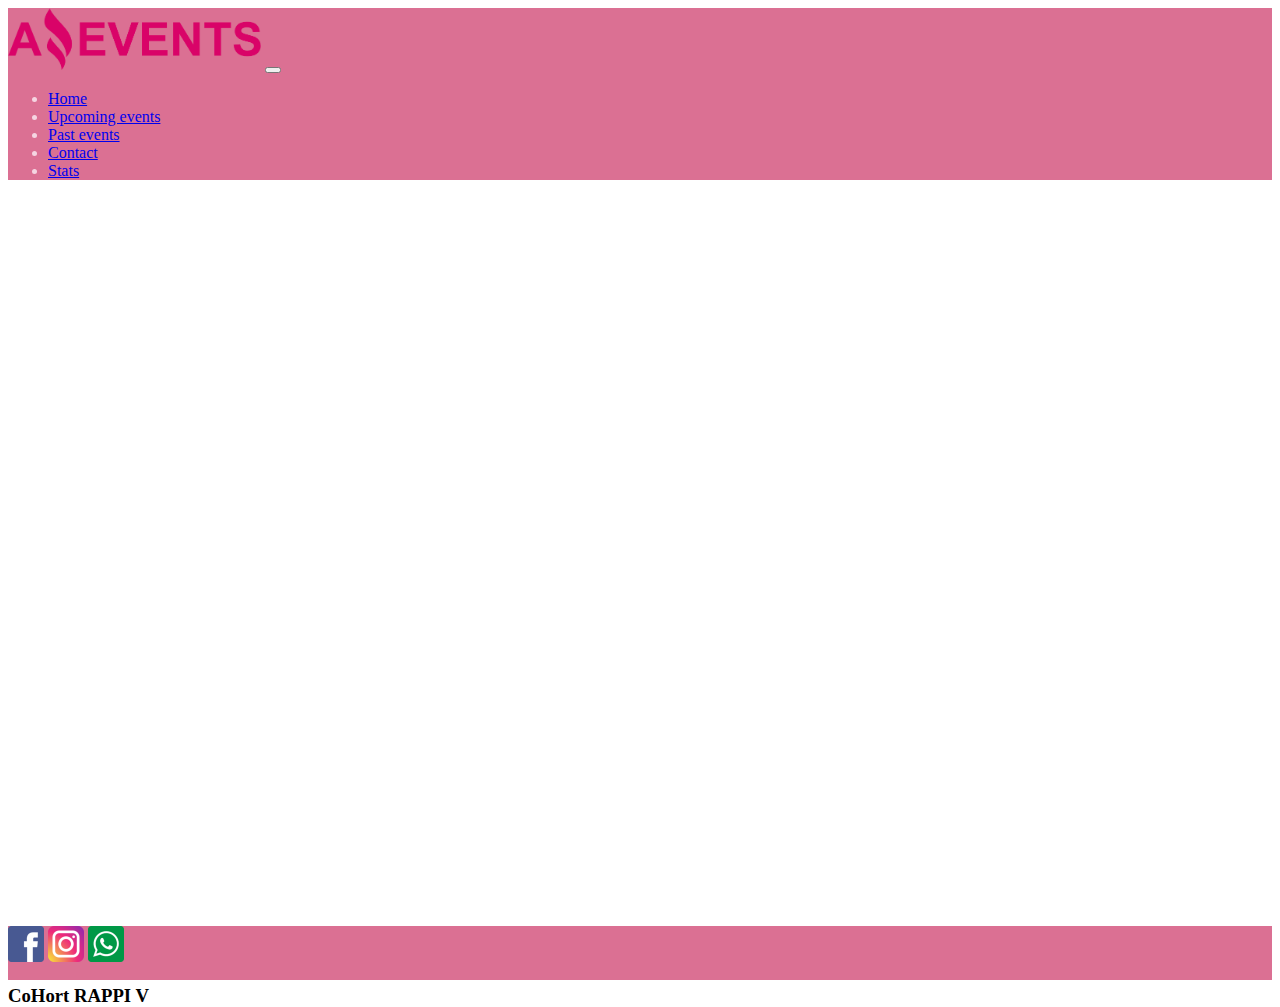
<file: pages/Details.html>
<!DOCTYPE html>
<html lang="en">

<head>
    <meta charset="UTF-8">
    <meta name="viewport" content="width=device-width, initial-scale=1.0">
    <title>Detais</title>
    <link href="https://cdn.jsdelivr.net/npm/bootstrap@5.0.2/dist/css/bootstrap.min.css" rel="stylesheet"
        integrity="sha384-EVSTQN3/azprG1Anm3QDgpJLIm9Nao0Yz1ztcQTwFspd3yD65VohhpuuCOmLASjC" crossorigin="anonymous">
    <link rel="stylesheet" href="../assets/styles/style.css">
    <link rel="shortcut icon" href="../assets/images/favicon.png" type="image/x-icon">
</head>

<body>

    <header>
        <nav class="navbar navbar-expand-lg navbar-light ">
            <div class="container-fluid ">
                <img class="imgnav" src="../assets/images/amazing_brand.png" alt="logo">
                <button class="navbar-toggler" type="button" data-bs-toggle="collapse" data-bs-target="#navbarNav"
                    aria-controls="navbarNav" aria-expanded="false" aria-label="Toggle navigation">
                    <span class="navbar-toggler-icon"></span>
                </button>
                <div class="collapse navbar-collapse justify-content-end" id="navbarNav">

                    <ul class="navbar-nav ">
                        <li class="nav-item">
                            <a class="nav-link" href="../index.html">Home</a>
                        </li>
                        <li class="nav-item">
                            <a class="nav-link" href="../pages/Upcoming_Events.html">Upcoming events</a>
                        </li>
                        <li class="nav-item">
                            <a class="nav-link" href="../pages/past_events.html">Past events</a>
                        </li>
                        <li class="nav-item">
                            <a class="nav-link" href="../pages/Contact.html">Contact</a>
                        </li>
                        <li class="nav-item">
                            <a class="nav-link" href="../pages/Stats.html">Stats</a>
                        </li>
                    </ul>
                </div>
            </div>
        </nav>
    </header>
    <main class="main-card d-flex container-fluid">
        <div id="card-container" class="d-flex justify-content-center col-12">
        </div>
    </main>
    <footer class="footer d-flex justify-content-around align-items-center">
        <div class="d-flex gap-4">
            <a href="https://www.facebook.com/?locale=es_LA"><img class="img_footer" src="../assets/images/facebook.png"
                    alt="facebook"></a>

            <a href="https://www.instagram.com/manuel.garciav/"><img class="img_footer"
                    src="../assets/images/instagram.png" alt="instagram"></a>
            <a href="https://api.whatsapp.com/send?phone=573156312954"><img class="img_footer"
                    src="../assets/images/whatsapp.png" alt="whatsapp"></a>
        </div>
        <h3>CoHort RAPPI V</h3>

    </footer>
    <script src="https://cdn.jsdelivr.net/npm/bootstrap@5.0.2/dist/js/bootstrap.bundle.min.js"
        integrity="sha384-MrcW6ZMFYlzcLA8Nl+NtUVF0sA7MsXsP1UyJoMp4YLEuNSfAP+JcXn/tWtIaxVXM"
        crossorigin="anonymous"></script>
    <script type="module" src="../script/details.js"></script>
</body>

</html>
</file>
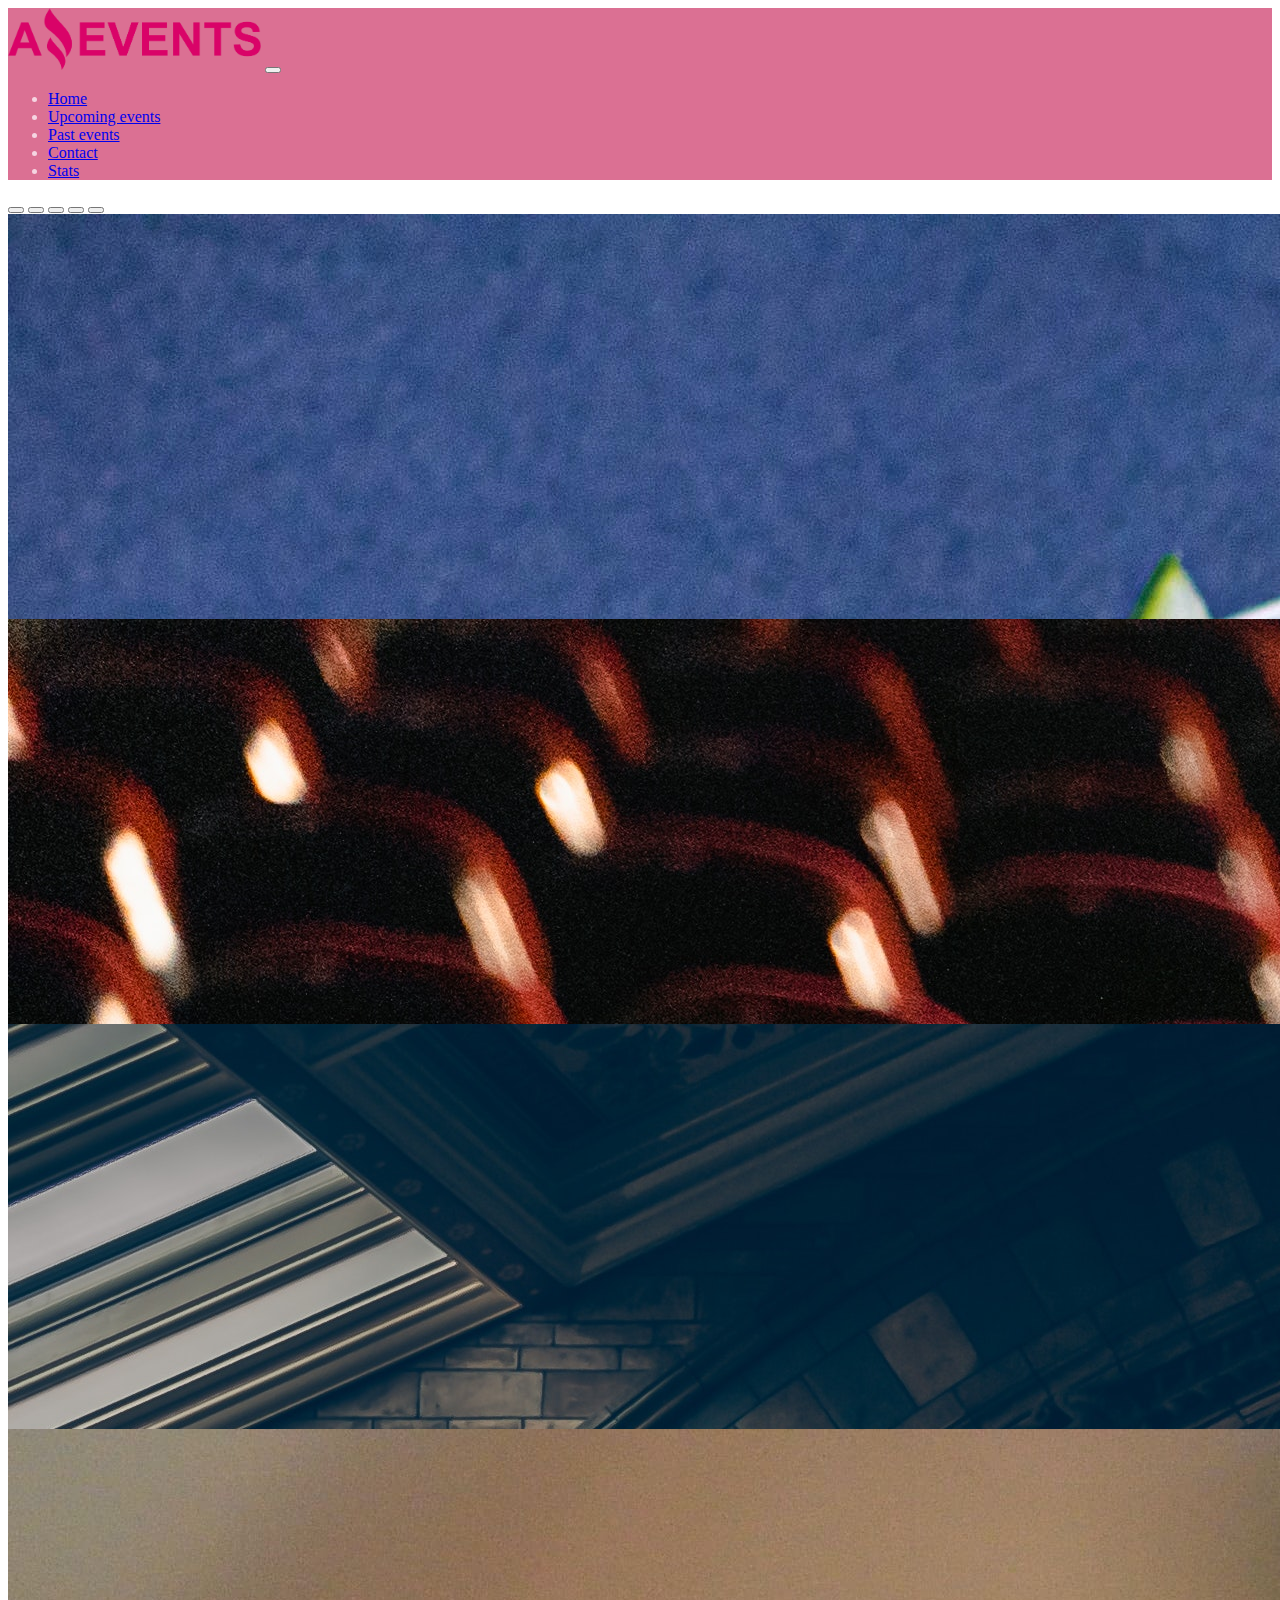
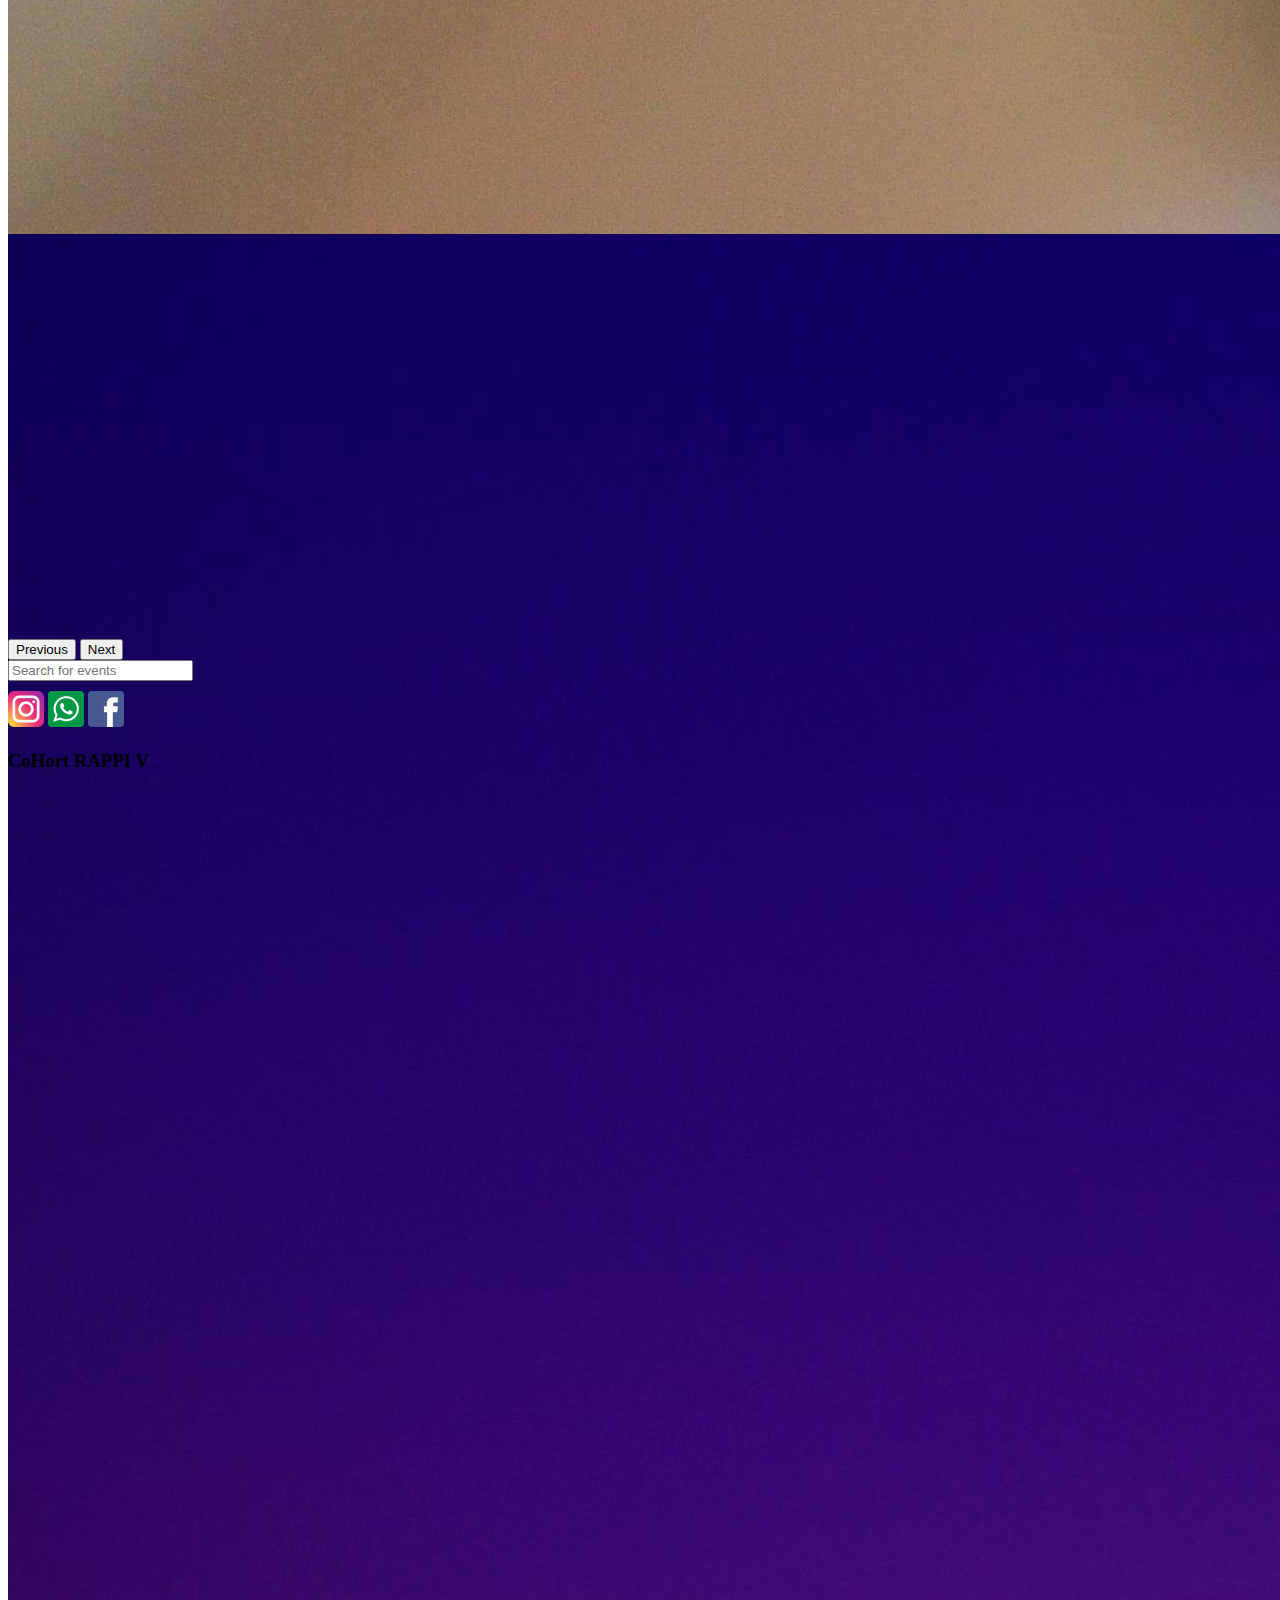
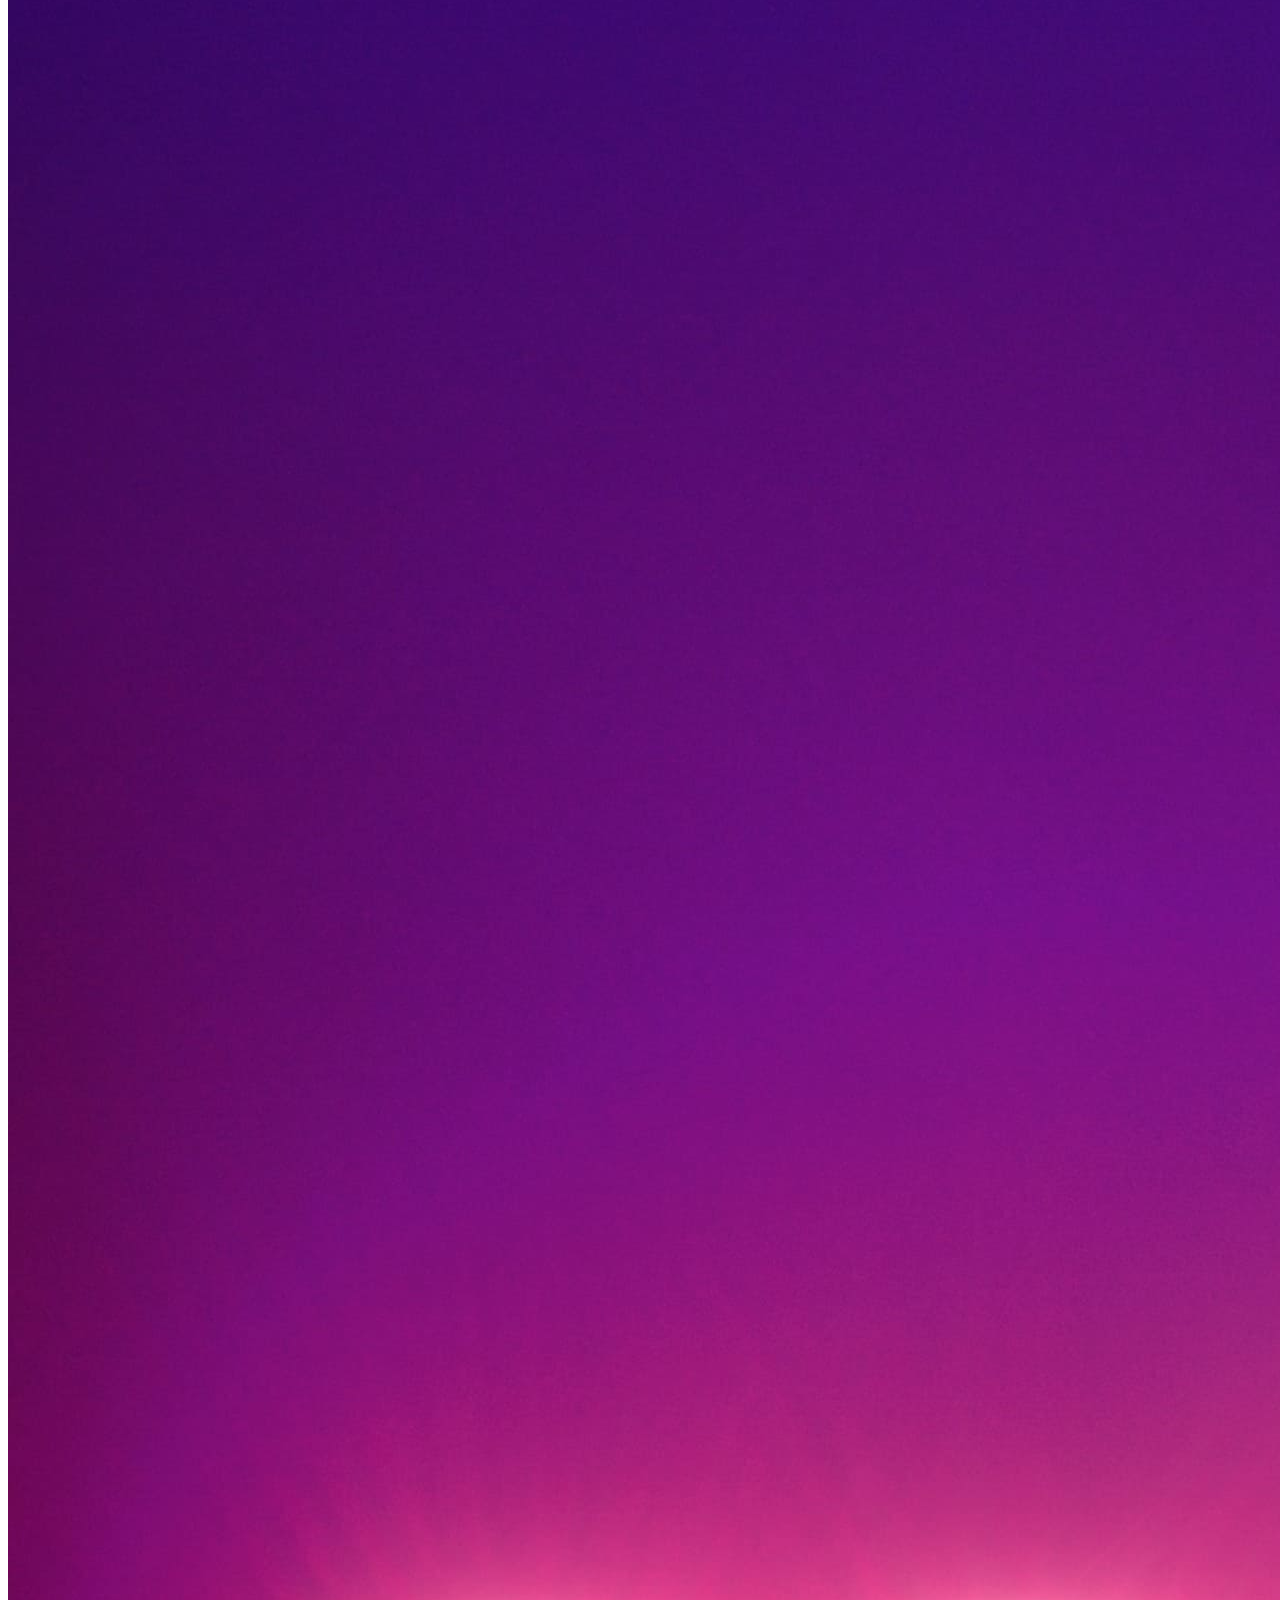
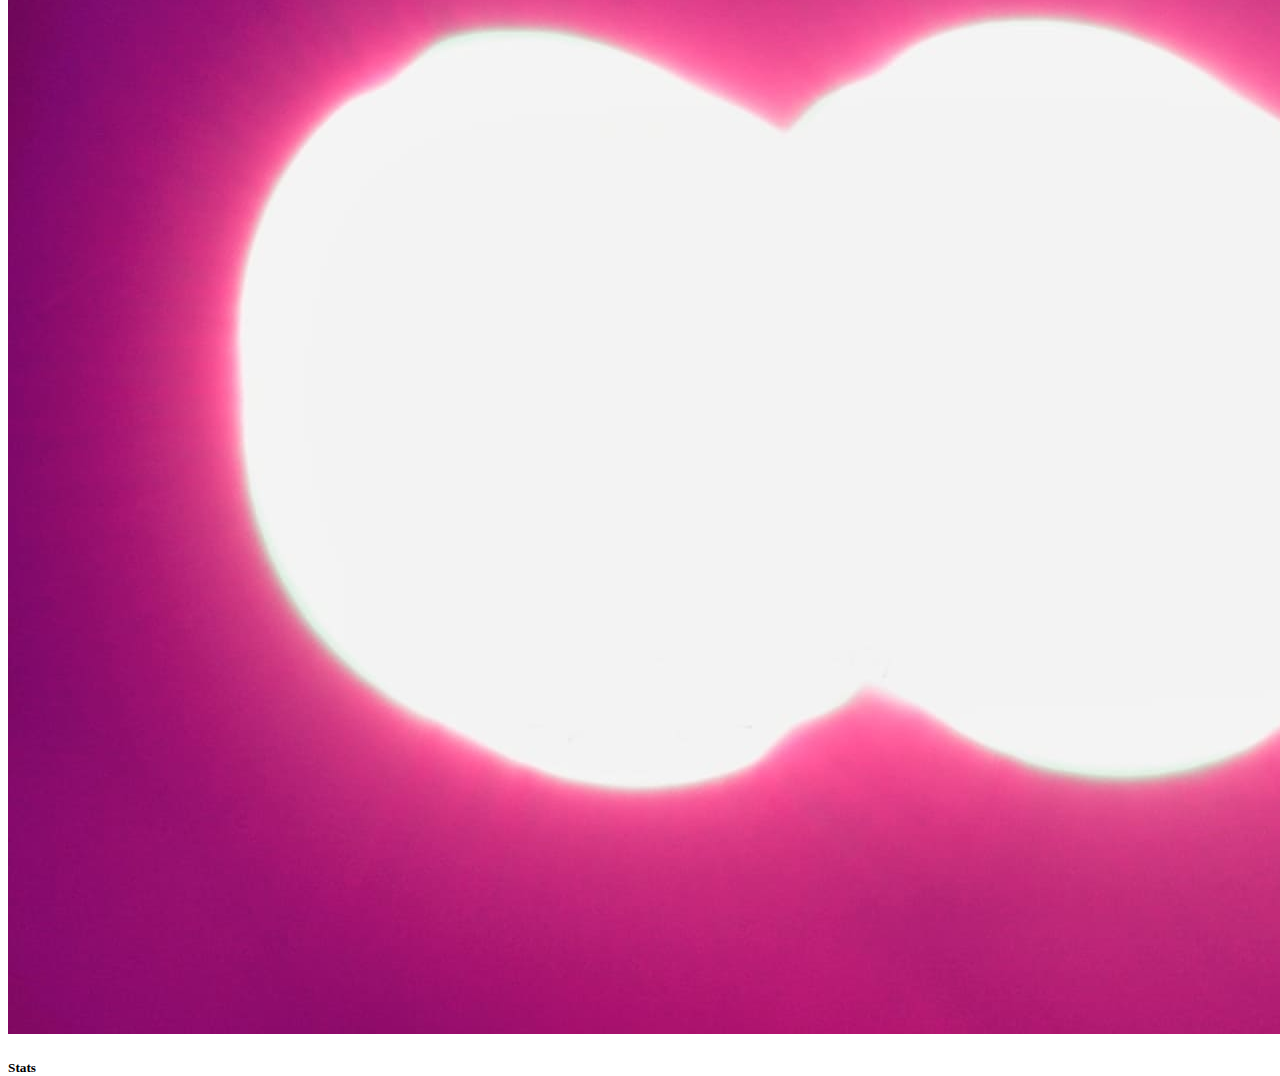
<file: pages/past_events.html>
<!DOCTYPE html>
<html lang="en">

<head>
    <meta charset="UTF-8">
    <meta name="viewport" content="width=device-width, initial-scale=1.0">
    <title>Past Events</title>
    <link href="https://cdn.jsdelivr.net/npm/bootstrap@5.0.2/dist/css/bootstrap.min.css" rel="stylesheet"
        integrity="sha384-EVSTQN3/azprG1Anm3QDgpJLIm9Nao0Yz1ztcQTwFspd3yD65VohhpuuCOmLASjC" crossorigin="anonymous">
    <link rel="stylesheet" href="../assets/styles/style.css">
    <link rel="shortcut icon" href="../assets/images/favicon.png" type="image/x-icon">
</head>

<body>

    <header>
        <nav class="navbar navbar-expand-lg navbar-light ">
            <div class="container-fluid ">
                <img class="imgnav" src="../assets/images/amazing_brand.png" alt="logo">
                <button class="navbar-toggler" type="button" data-bs-toggle="collapse" data-bs-target="#navbarNav"
                    aria-controls="navbarNav" aria-expanded="false" aria-label="Toggle navigation">
                    <span class="navbar-toggler-icon"></span>
                </button>
                <div class="collapse navbar-collapse justify-content-end" id="navbarNav">

                    <ul class="navbar-nav ">
                        <li class="nav-item">
                            <a class="nav-link" href="../index.html">Home</a>
                        </li>
                        <li class="nav-item">
                            <a class="nav-link" href="./Upcoming_Events.html">Upcoming events</a>
                        </li>
                        <li class="nav-item">
                            <a class="nav-link" href="#">Past events</a>
                        </li>
                        <li class="nav-item">
                            <a class="nav-link" href="./Contact.html">Contact</a>
                        </li>
                        <li class="nav-item">
                            <a class="nav-link" href="./Stats.html">Stats</a>
                        </li>
                    </ul>
                </div>
            </div>
        </nav>
    </header>
    <main class="main">
        <div id="carouselExampleCaptions" class="carousel slide">
            <div class="carousel-indicators">
                <button type="button" data-bs-target="#carouselExampleCaptions" data-bs-slide-to="0" class="active"
                    aria-current="true" aria-label="Slide 1"></button>
                <button type="button" data-bs-target="#carouselExampleCaptions" data-bs-slide-to="1"
                    aria-label="Slide 2"></button>
                <button type="button" data-bs-target="#carouselExampleCaptions" data-bs-slide-to="2"
                    aria-label="Slide 3"></button>
                <button type="button" data-bs-target="#carouselExampleCaptions" data-bs-slide-to="3"
                    aria-label="Slide 4"></button>
                <button type="button" data-bs-target="#carouselExampleCaptions" data-bs-slide-to="4"
                    aria-label="Slide 5"></button>
            </div>
            <div class="carousel-inner">
                <div class="carousel-item active carrousel">
                    <a href="#"></a><img src="../assets/images/optional_banner_1.jpg" class="d-block w-100"
                        alt="banner1">
                    <div class="carousel-caption d-none d-md-block">
                        <h5 class="h">Home</h5>
                    </div>
                </div>
                <div class="carousel-item carrousel">
                    <img src="../assets/images/optional_banner_2.jpg" class="d-block w-100" alt="banner2">
                    <div class="carousel-caption d-none d-md-block">
                        <h5>Upcoming Events</h5>
                    </div>
                </div>
                <div class="carousel-item carrousel">
                    <img src="../assets/images/optional_banner_3.jpg" class="d-block w-100" alt="banner3">
                    <div class="carousel-caption d-none d-md-block">
                        <h5>Past Events</h5>
                    </div>
                </div>
                <div class="carousel-item carrousel">
                    <img src="../assets/images/optional_banner_4.jpg" class="d-block w-100" alt="banner3">
                    <div class="carousel-caption d-none d-md-block">
                        <h5>Contact</h5>
                    </div>
                </div>
                <div class="carousel-item carrousel">
                    <img src="../assets/images/optional_banner_5.jpg" class="d-block w-100" alt="banner3">
                    <div class="carousel-caption d-none d-md-block">
                        <h5>Stats</h5>
                    </div>
                </div>
            </div>
            <button class="carousel-control-prev" type="button" data-bs-target="#carouselExampleCaptions"
                data-bs-slide="prev">
                <span class="carousel-control-prev-icon" aria-hidden="true"></span>
                <span class="visually-hidden">Previous</span>
            </button>
            <button class="carousel-control-next" type="button" data-bs-target="#carouselExampleCaptions"
                data-bs-slide="next">
                <span class="carousel-control-next-icon" aria-hidden="true"></span>
                <span class="visually-hidden">Next</span>
            </button>
        </div>
        <div class="container-fluid d-flex flex-column flex-md-row justify-content-center align-items-center ">
            <div id="inputs" class="container d-flex justify-content-around align-items-center flex-wrap mt-2">
            </div>
            <input type="text" id="inputSearch" placeholder="Search for events" class="form-control m-3 w-25">
           
        </div>

        <div id="contenedor" class="container-fluid cards d-flex justify-content-center flex-wrap gap-4 mt-2">

        </div>
    </main>
    <footer class="footer d-flex justify-content-around align-items-center">
        <div class="d-flex gap-4">

            <a href="https://www.instagram.com/manuel.garciav/"><img class="img_footer"
                    src="../assets/images/instagram.png" alt="instagram"></a>
            <a href="https://api.whatsapp.com/send?phone=573156312954"><img class="img_footer"
                    src="../assets/images/whatsapp.png" alt="whatsapp"></a>
            <a href="https://www.facebook.com/?locale=es_LA"><img class="img_footer" src="../assets/images/facebook.png"
                    alt="facebook"></a>
        </div>
        <h3>CoHort RAPPI V</h3>

    </footer>
    <script src="https://cdn.jsdelivr.net/npm/bootstrap@5.0.2/dist/js/bootstrap.bundle.min.js"
        integrity="sha384-MrcW6ZMFYlzcLA8Nl+NtUVF0sA7MsXsP1UyJoMp4YLEuNSfAP+JcXn/tWtIaxVXM"
        crossorigin="anonymous"></script>
    <script type="module" src="../script/pastEvents.js"></script>
</body>

</html>
</file>
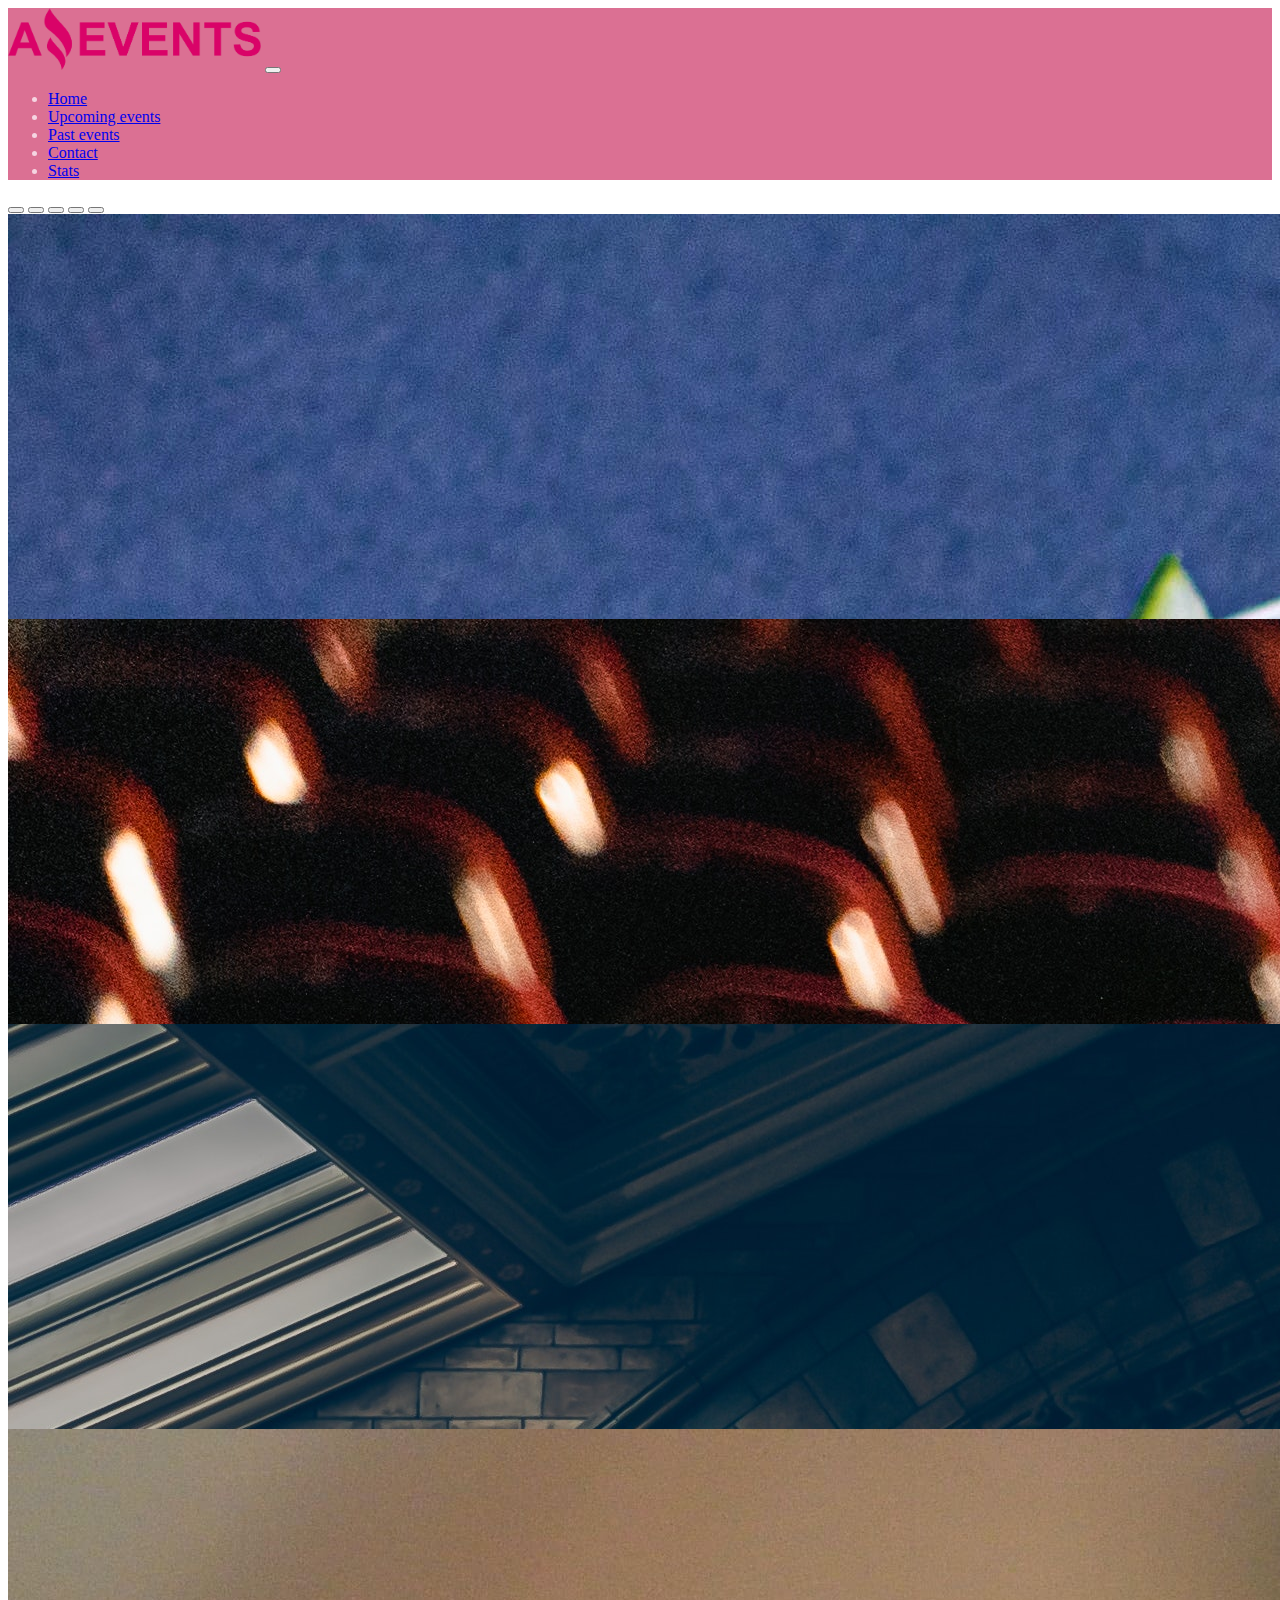
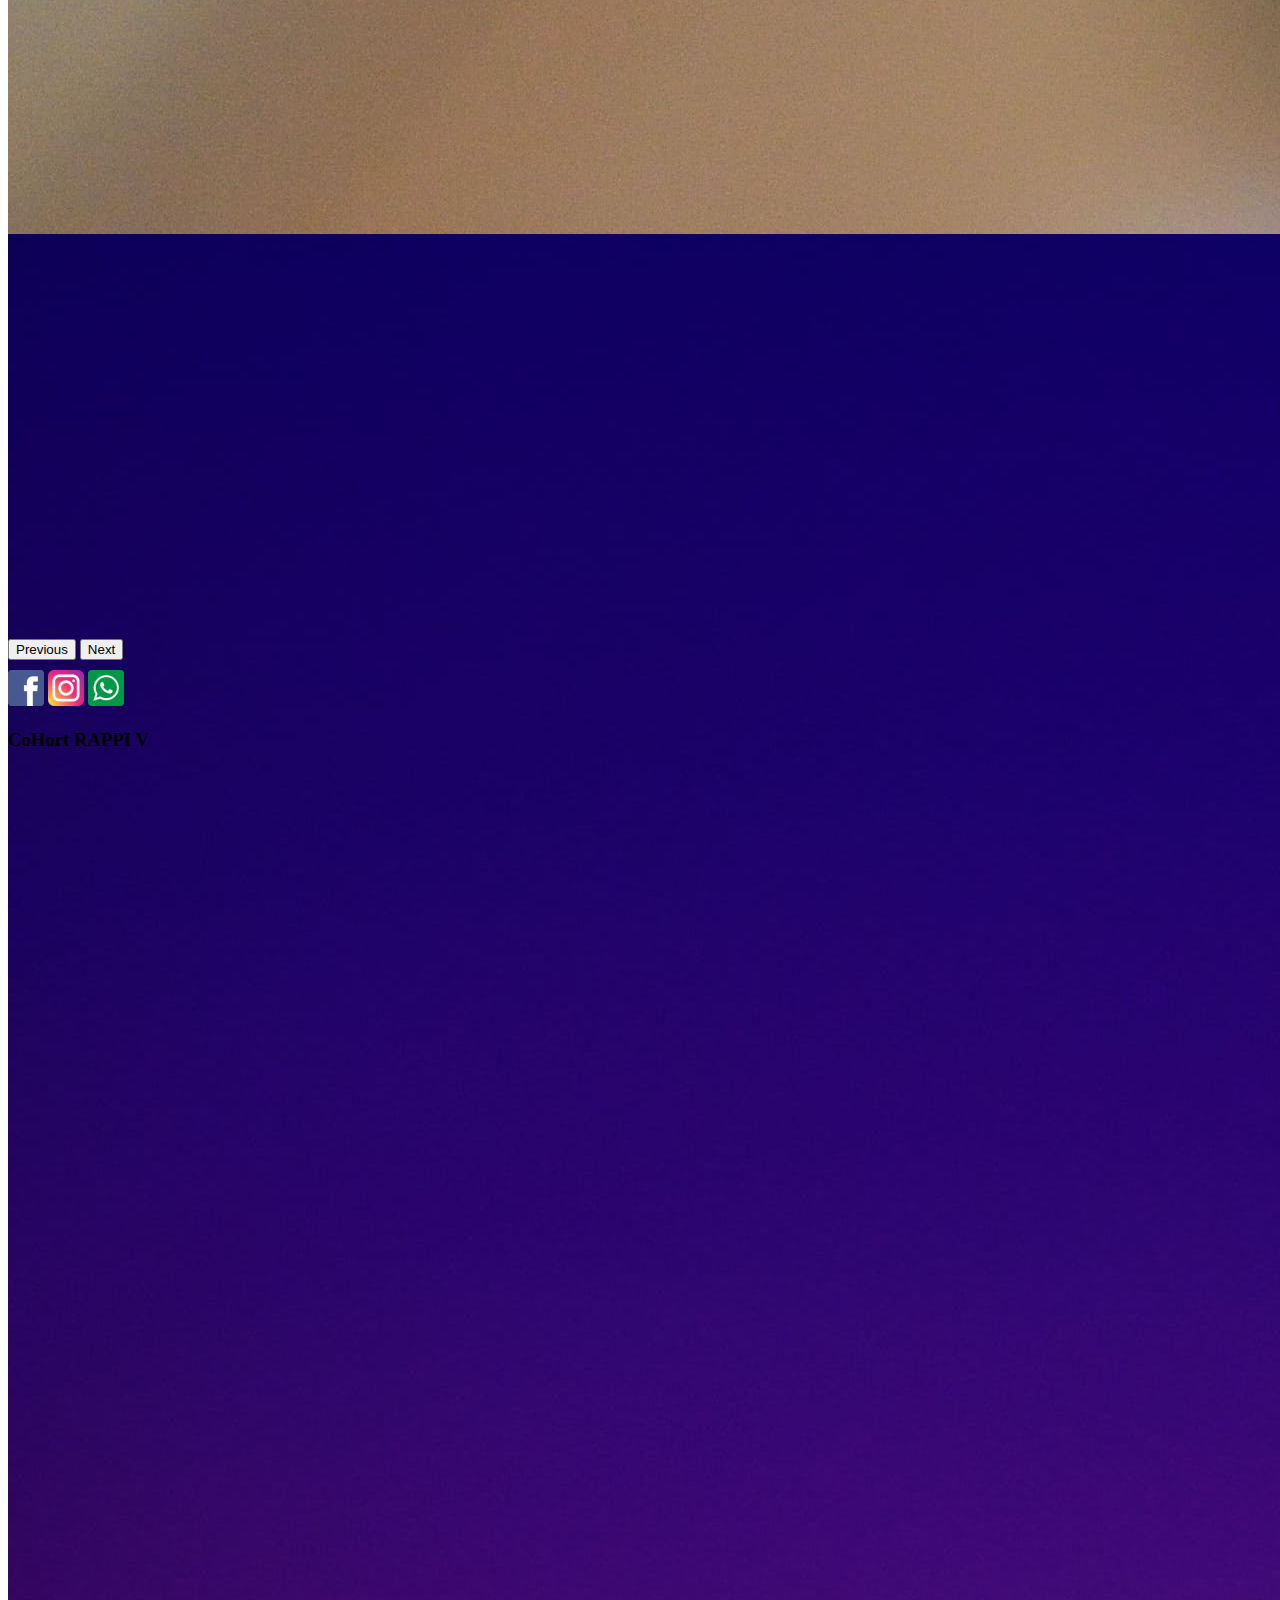
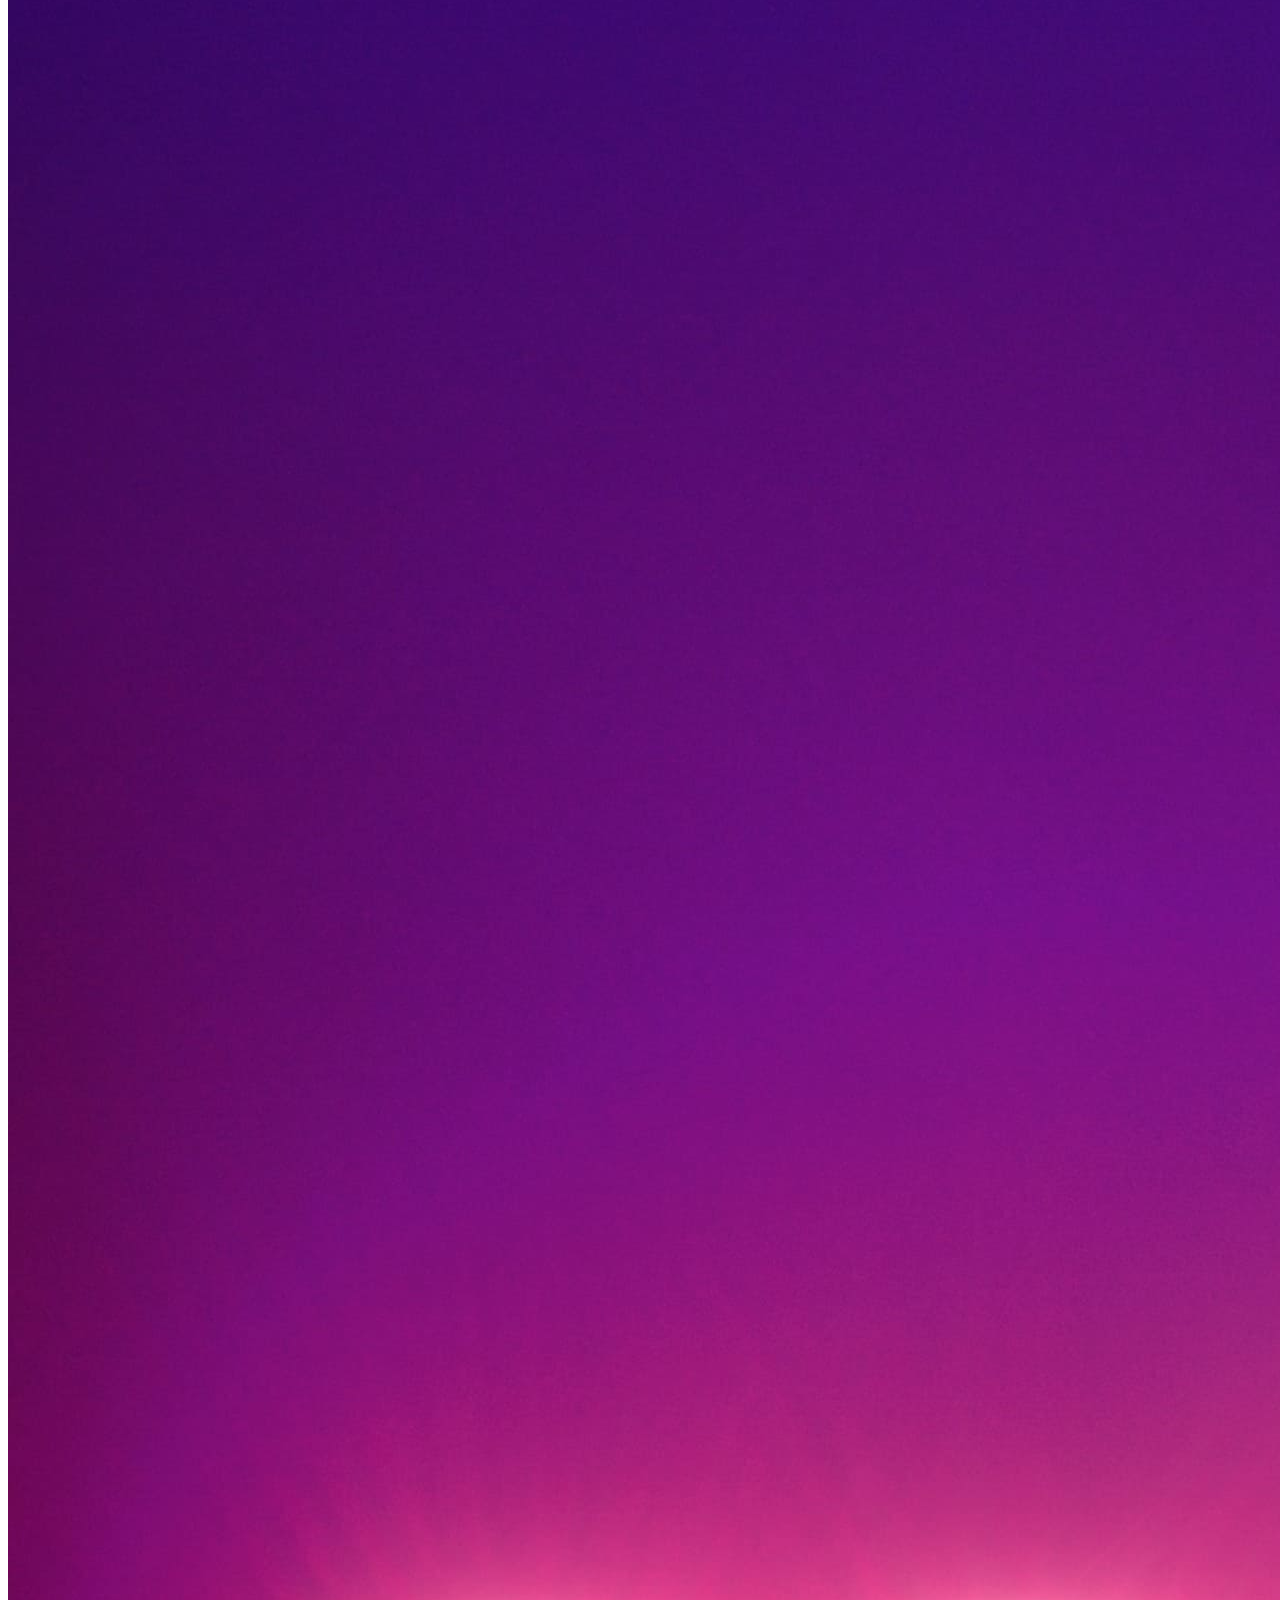
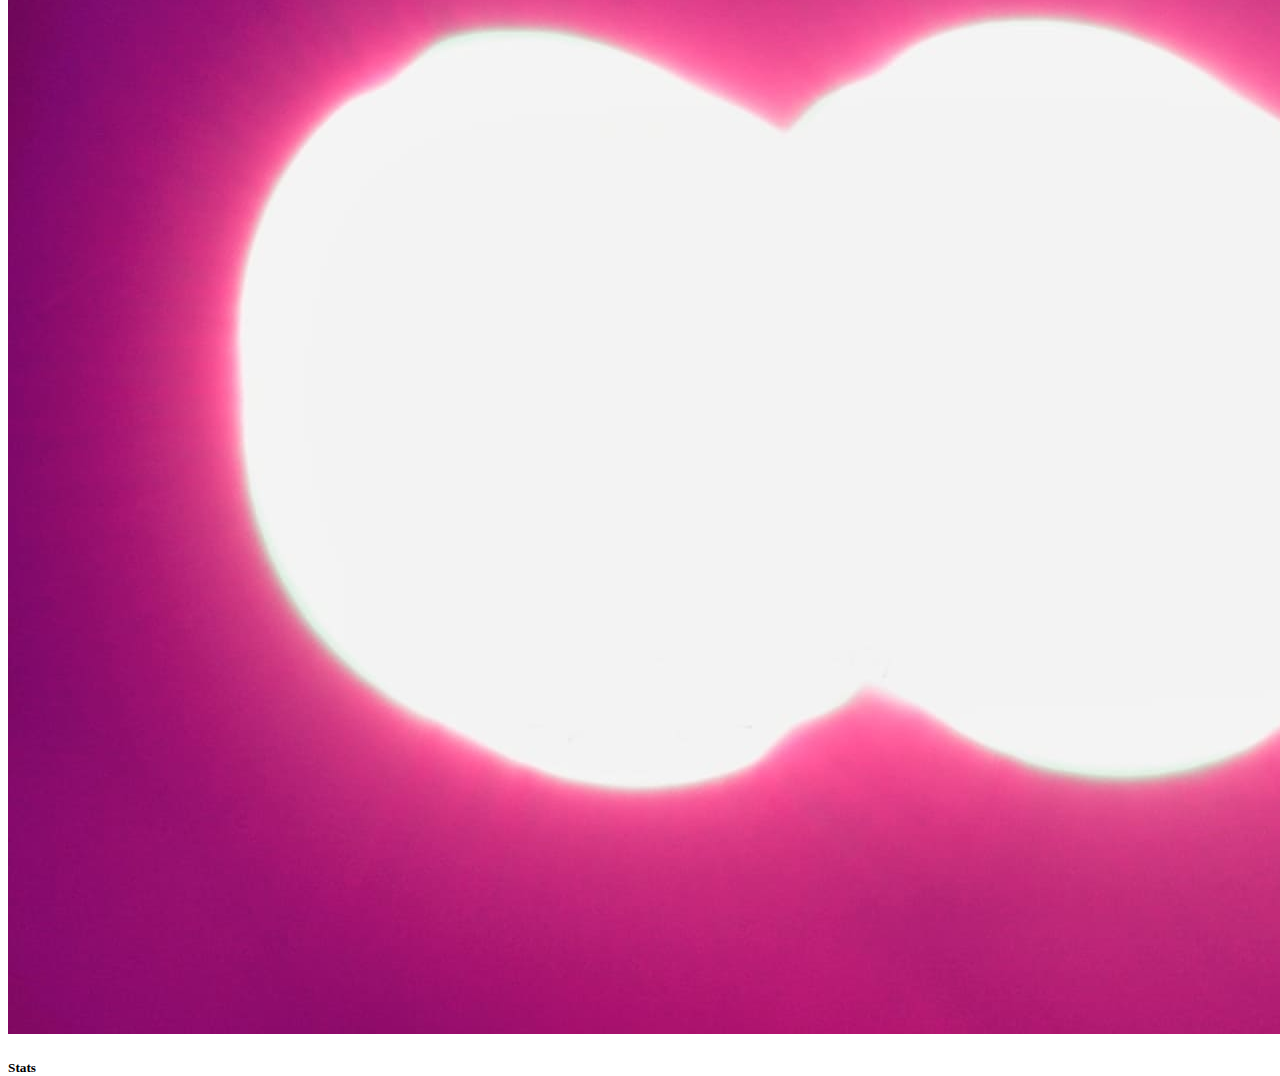
<file: pages/Stats.html>
<!DOCTYPE html>
<html lang="en">

<head>
    <meta charset="UTF-8">
    <meta name="viewport" content="width=device-width, initial-scale=1.0">
    <title>Stats</title>
    <link href="https://cdn.jsdelivr.net/npm/bootstrap@5.0.2/dist/css/bootstrap.min.css" rel="stylesheet"
        integrity="sha384-EVSTQN3/azprG1Anm3QDgpJLIm9Nao0Yz1ztcQTwFspd3yD65VohhpuuCOmLASjC" crossorigin="anonymous">
    <link rel="stylesheet" href="../assets/styles/style.css">
    <link rel="shortcut icon" href="../assets/images/favicon.png" type="image/x-icon">
</head>

<body>

    <header>
        <nav class="navbar navbar-expand-lg navbar-light ">
            <div class="container-fluid ">
                <img class="imgnav" src="../assets/images/amazing_brand.png" alt="logo">
                <button class="navbar-toggler" type="button" data-bs-toggle="collapse" data-bs-target="#navbarNav"
                    aria-controls="navbarNav" aria-expanded="false" aria-label="Toggle navigation">
                    <span class="navbar-toggler-icon"></span>
                </button>
                <div class="collapse navbar-collapse justify-content-end" id="navbarNav">

                    <ul class="navbar-nav ">
                        <li class="nav-item">
                            <a class="nav-link" href="../index.html">Home</a>
                        </li>
                        <li class="nav-item">
                            <a class="nav-link" href="./Upcoming_Events.html">Upcoming events</a>
                        </li>
                        <li class="nav-item">
                            <a class="nav-link" href="./past_events.html">Past events</a>
                        </li>
                        <li class="nav-item">
                            <a class="nav-link" href="./Contact.html">Contact</a>
                        </li>
                        <li class="nav-item">
                            <a class="nav-link" href="#">Stats</a>
                        </li>
                    </ul>
                </div>
            </div>
        </nav>
    </header>
    <main>
        <div id="carouselExampleCaptions" class="carousel slide">
            <div class="carousel-indicators">
                <button type="button" data-bs-target="#carouselExampleCaptions" data-bs-slide-to="0" class="active"
                    aria-current="true" aria-label="Slide 1"></button>
                <button type="button" data-bs-target="#carouselExampleCaptions" data-bs-slide-to="1"
                    aria-label="Slide 2"></button>
                <button type="button" data-bs-target="#carouselExampleCaptions" data-bs-slide-to="2"
                    aria-label="Slide 3"></button>
                <button type="button" data-bs-target="#carouselExampleCaptions" data-bs-slide-to="3"
                    aria-label="Slide 4"></button>
                <button type="button" data-bs-target="#carouselExampleCaptions" data-bs-slide-to="4"
                    aria-label="Slide 5"></button>
            </div>
            <div class="carousel-inner">
                <div class="carousel-item active carrousel">
                    <a href="#"></a><img src="../assets/images/optional_banner_1.jpg" class="d-block w-100"
                        alt="banner1">
                    <div class="carousel-caption d-none d-md-block">
                        <h5 class="h">Home</h5>
                    </div>
                </div>
                <div class="carousel-item carrousel">
                    <img src="../assets/images/optional_banner_2.jpg" class="d-block w-100" alt="banner2">
                    <div class="carousel-caption d-none d-md-block">
                        <h5>Upcoming Events</h5>
                    </div>
                </div>
                <div class="carousel-item carrousel">
                    <img src="../assets/images/optional_banner_3.jpg" class="d-block w-100" alt="banner3">
                    <div class="carousel-caption d-none d-md-block">
                        <h5>Past Events</h5>
                    </div>
                </div>
                <div class="carousel-item carrousel">
                    <img src="../assets/images/optional_banner_4.jpg" class="d-block w-100" alt="banner3">
                    <div class="carousel-caption d-none d-md-block">
                        <h5>Contact</h5>
                    </div>
                </div>
                <div class="carousel-item carrousel">
                    <img src="../assets/images/optional_banner_5.jpg" class="d-block w-100" alt="banner3">
                    <div class="carousel-caption d-none d-md-block">
                        <h5>Stats</h5>
                    </div>
                </div>
            </div>
            <button class="carousel-control-prev" type="button" data-bs-target="#carouselExampleCaptions"
                data-bs-slide="prev">
                <span class="carousel-control-prev-icon" aria-hidden="true"></span>
                <span class="visually-hidden">Previous</span>
            </button>
            <button class="carousel-control-next" type="button" data-bs-target="#carouselExampleCaptions"
                data-bs-slide="next">
                <span class="carousel-control-next-icon" aria-hidden="true"></span>
                <span class="visually-hidden">Next</span>
            </button>
        </div>

        <div id="tableStats" class="container-fluid d-flex justify-content-center
        align-items-center my-5">

        </div>
    </main>
    <footer class="footer d-flex justify-content-around align-items-center">
        <div class="d-flex gap-4">
            <a href="https://www.facebook.com/?locale=es_LA"><img class="img_footer" src="../assets/images/facebook.png"
                    alt="facebook"></a>

            <a href="https://www.instagram.com/manuel.garciav/"><img class="img_footer"
                    src="../assets/images/instagram.png" alt="instagram"></a>
            <a href="https://api.whatsapp.com/send?phone=573156312954"><img class="img_footer"
                    src="../assets/images/whatsapp.png" alt="whatsapp"></a>
        </div>
        <h3>CoHort RAPPI V</h3>

    </footer>

    <script src="https://cdn.jsdelivr.net/npm/bootstrap@5.0.2/dist/js/bootstrap.bundle.min.js"
        integrity="sha384-MrcW6ZMFYlzcLA8Nl+NtUVF0sA7MsXsP1UyJoMp4YLEuNSfAP+JcXn/tWtIaxVXM"
        crossorigin="anonymous"></script>
    <script type="module" src="../script/stats.js"></script>
</body>

</html>
</file>
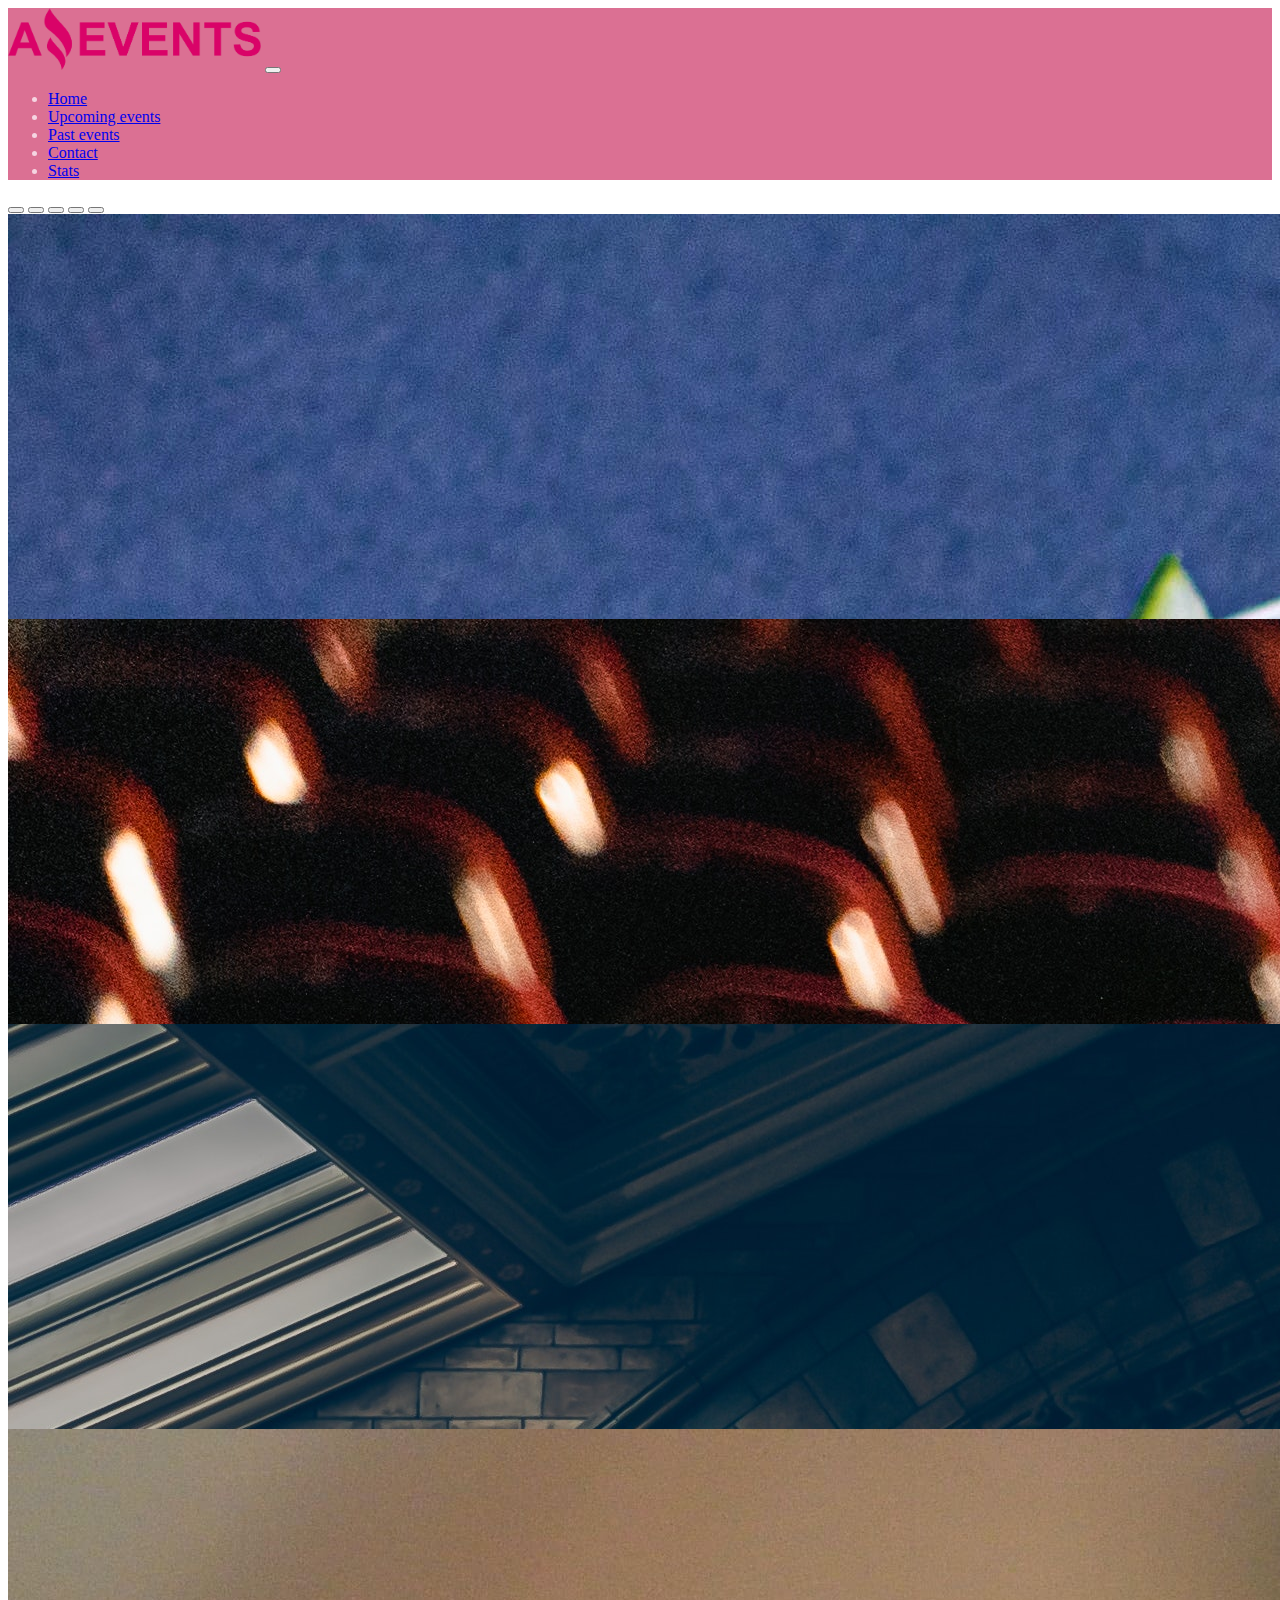
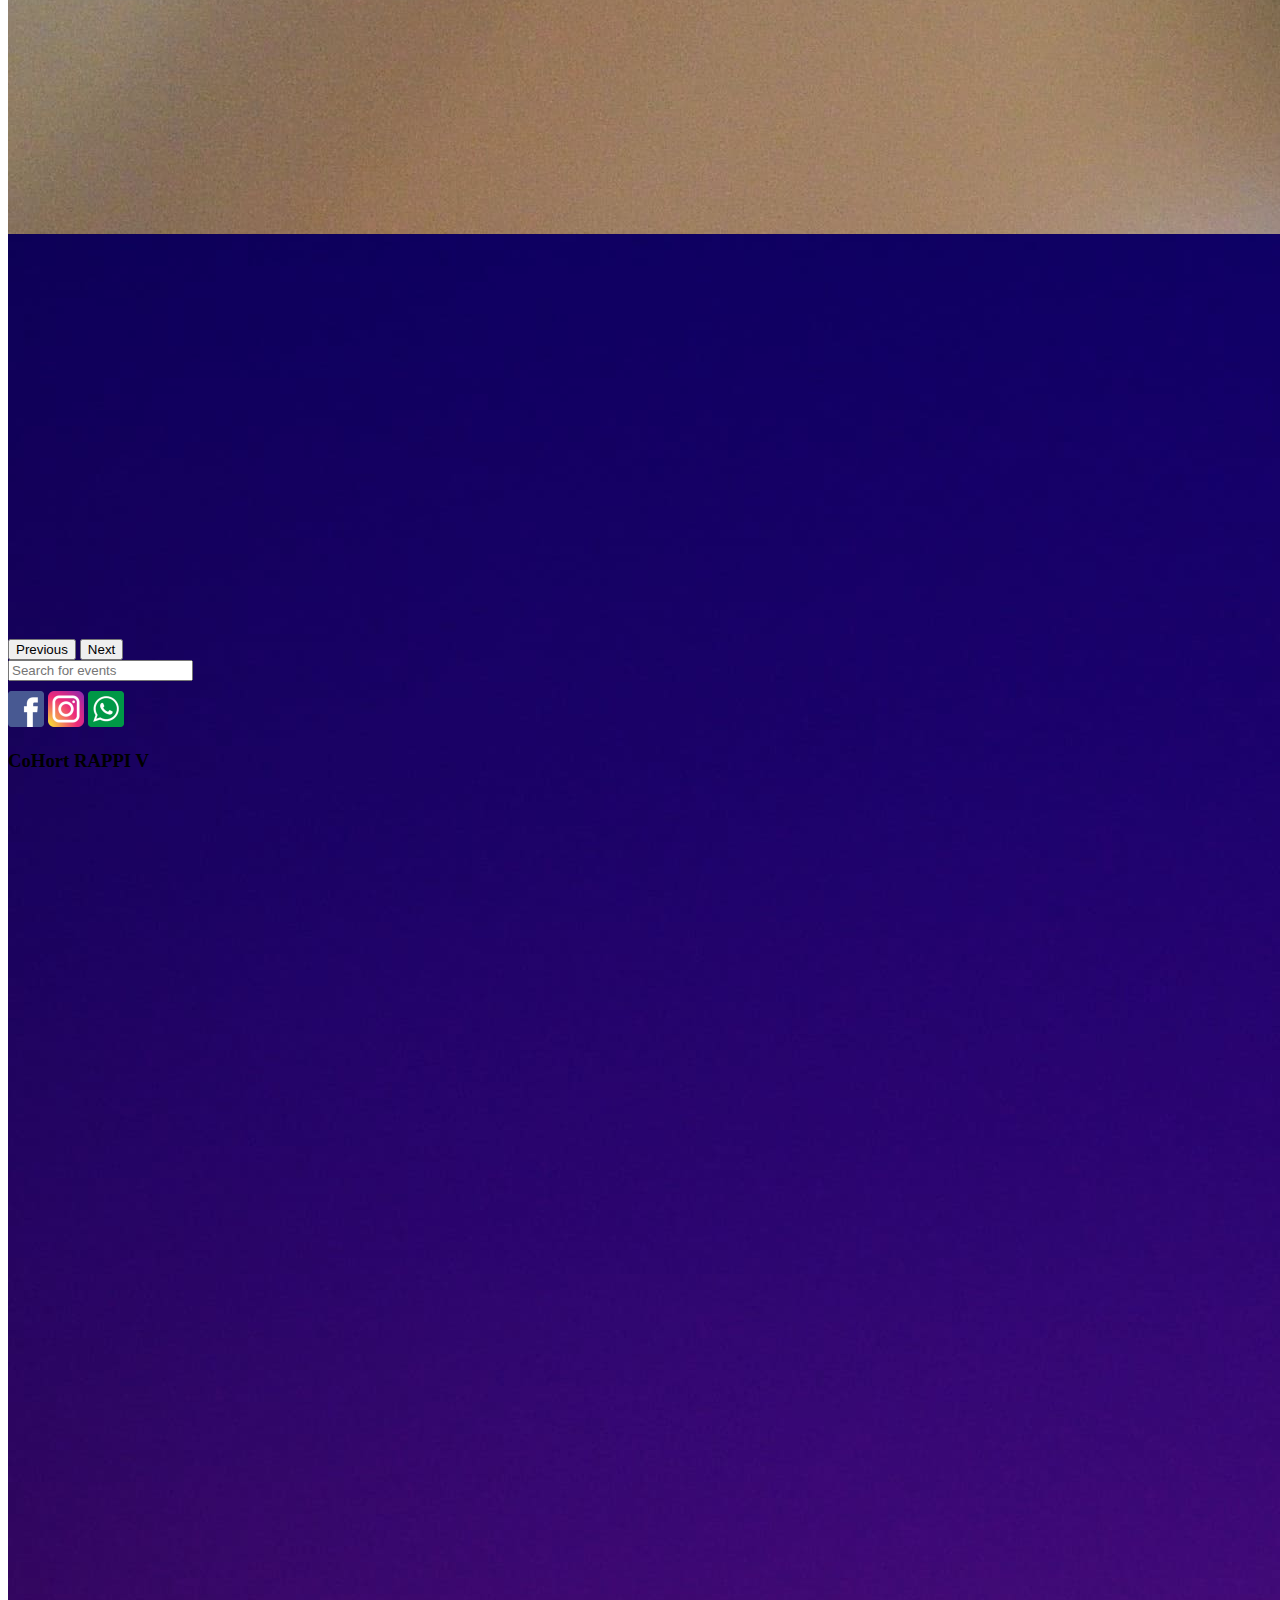
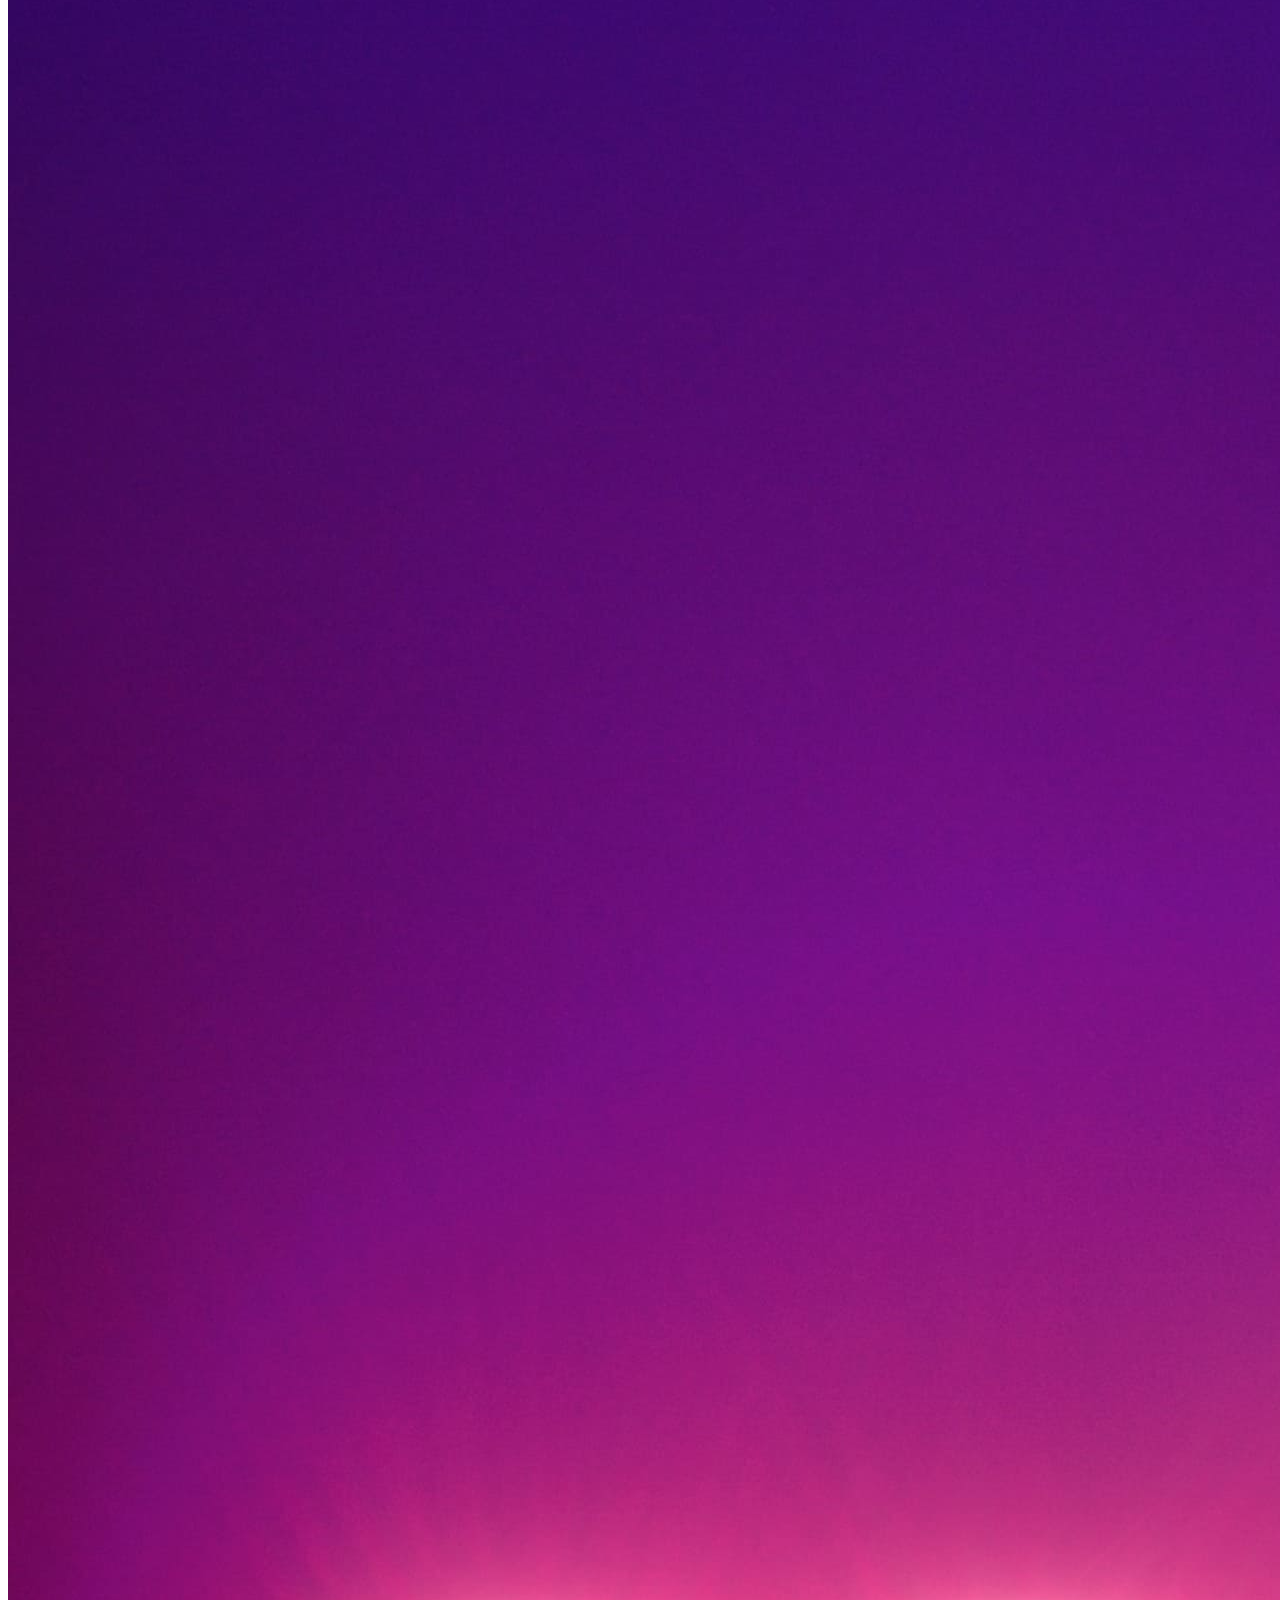
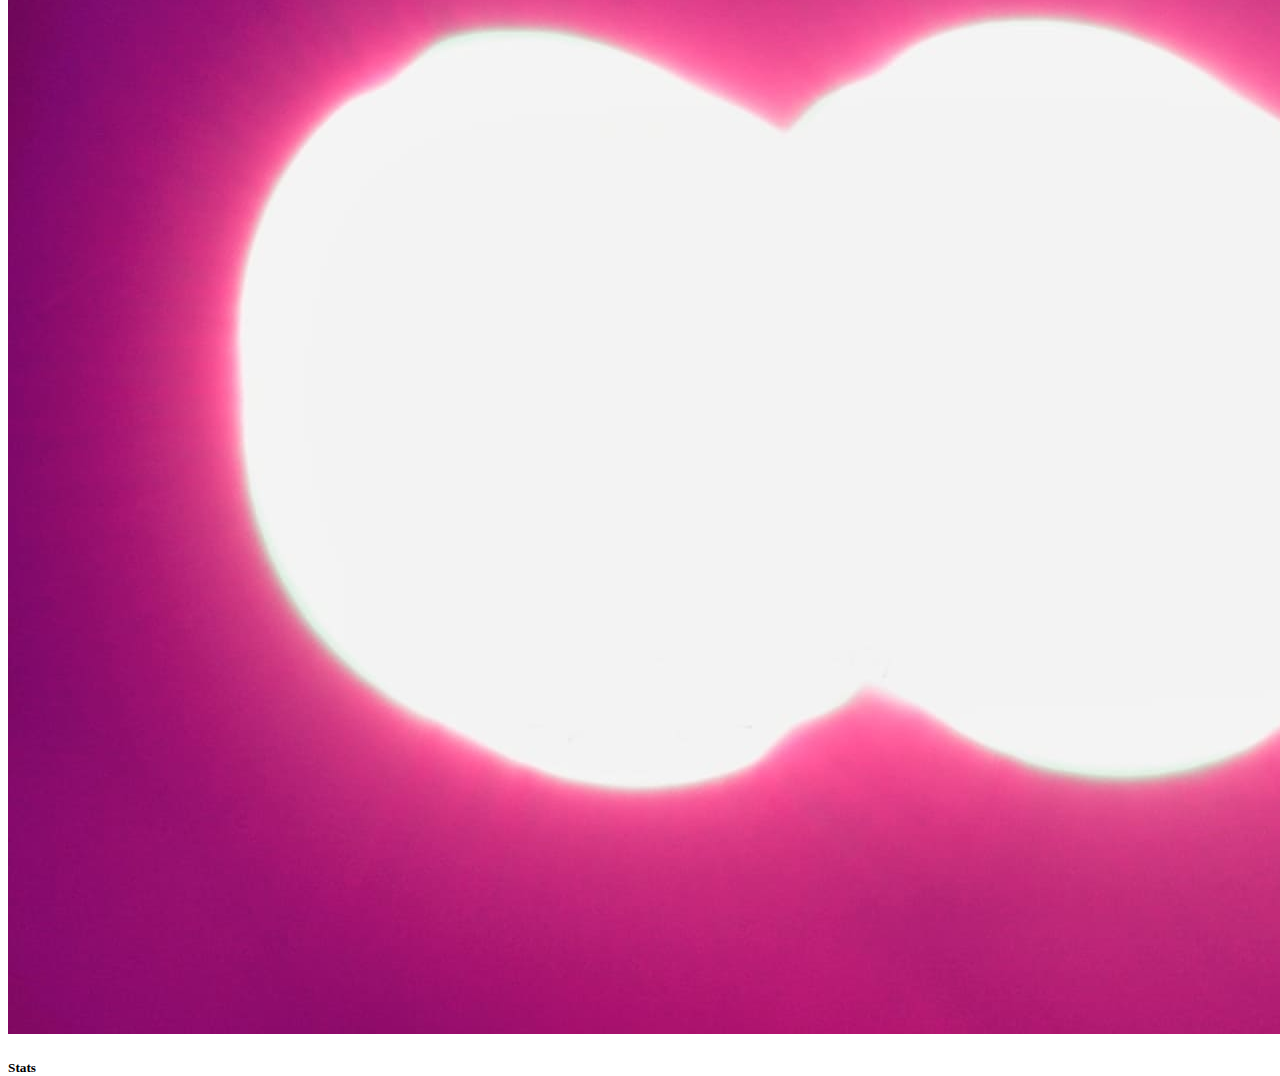
<file: pages/Upcoming_Events.html>
<!DOCTYPE html>
<html lang="en">

<head>
    <meta charset="UTF-8">
    <meta name="viewport" content="width=device-width, initial-scale=1.0">
    <title>Upcoming Events</title>
    <link href="https://cdn.jsdelivr.net/npm/bootstrap@5.0.2/dist/css/bootstrap.min.css" rel="stylesheet"
        integrity="sha384-EVSTQN3/azprG1Anm3QDgpJLIm9Nao0Yz1ztcQTwFspd3yD65VohhpuuCOmLASjC" crossorigin="anonymous">
    <link rel="stylesheet" href="../assets/styles/style.css">
    <link rel="shortcut icon" href="../assets/images/favicon.png" type="image/x-icon">
</head>

<body>

    <header>
        <nav class="navbar navbar-expand-lg navbar-light ">
            <div class="container-fluid ">
                <img class="imgnav" src="../assets/images/amazing_brand.png" alt="logo">
                <button class="navbar-toggler" type="button" data-bs-toggle="collapse" data-bs-target="#navbarNav"
                    aria-controls="navbarNav" aria-expanded="false" aria-label="Toggle navigation">
                    <span class="navbar-toggler-icon"></span>
                </button>
                <div class="collapse navbar-collapse justify-content-end" id="navbarNav">

                    <ul class="navbar-nav ">
                        <li class="nav-item">
                            <a class="nav-link" href="../index.html">Home</a>
                        </li>
                        <li class="nav-item">
                            <a class="nav-link" href="#">Upcoming events</a>
                        </li>
                        <li class="nav-item">
                            <a class="nav-link" href="./past_events.html">Past events</a>
                        </li>
                        <li class="nav-item">
                            <a class="nav-link" href="./Contact.html">Contact</a>
                        </li>
                        <li class="nav-item">
                            <a class="nav-link" href="./Stats.html">Stats</a>
                        </li>
                    </ul>
                </div>
            </div>
        </nav>
    </header>
    <main class="main">
        <div id="carouselExampleCaptions" class="carousel slide">
            <div class="carousel-indicators">
                <button type="button" data-bs-target="#carouselExampleCaptions" data-bs-slide-to="0" class="active"
                    aria-current="true" aria-label="Slide 1"></button>
                <button type="button" data-bs-target="#carouselExampleCaptions" data-bs-slide-to="1"
                    aria-label="Slide 2"></button>
                <button type="button" data-bs-target="#carouselExampleCaptions" data-bs-slide-to="2"
                    aria-label="Slide 3"></button>
                <button type="button" data-bs-target="#carouselExampleCaptions" data-bs-slide-to="3"
                    aria-label="Slide 4"></button>
                <button type="button" data-bs-target="#carouselExampleCaptions" data-bs-slide-to="4"
                    aria-label="Slide 5"></button>
            </div>
            <div class="carousel-inner">
                <div class="carousel-item active carrousel">
                    <a href="#"></a><img src="../assets/images/optional_banner_1.jpg" class="d-block w-100"
                        alt="banner1">
                    <div class="carousel-caption d-none d-md-block">
                        <h5 class="h">Home</h5>
                    </div>
                </div>
                <div class="carousel-item carrousel">
                    <img src="../assets/images/optional_banner_2.jpg" class="d-block w-100" alt="banner2">
                    <div class="carousel-caption d-none d-md-block">
                        <h5>Upcoming Events</h5>
                    </div>
                </div>
                <div class="carousel-item carrousel">
                    <img src="../assets/images/optional_banner_3.jpg" class="d-block w-100" alt="banner3">
                    <div class="carousel-caption d-none d-md-block">
                        <h5>Past Events</h5>
                    </div>
                </div>
                <div class="carousel-item carrousel">
                    <img src="../assets/images/optional_banner_4.jpg" class="d-block w-100" alt="banner3">
                    <div class="carousel-caption d-none d-md-block">
                        <h5>Contact</h5>
                    </div>
                </div>
                <div class="carousel-item carrousel">
                    <img src="../assets/images/optional_banner_5.jpg" class="d-block w-100" alt="banner3">
                    <div class="carousel-caption d-none d-md-block">
                        <h5>Stats</h5>
                    </div>
                </div>
            </div>
            <button class="carousel-control-prev" type="button" data-bs-target="#carouselExampleCaptions"
                data-bs-slide="prev">
                <span class="carousel-control-prev-icon" aria-hidden="true"></span>
                <span class="visually-hidden">Previous</span>
            </button>
            <button class="carousel-control-next" type="button" data-bs-target="#carouselExampleCaptions"
                data-bs-slide="next">
                <span class="carousel-control-next-icon" aria-hidden="true"></span>
                <span class="visually-hidden">Next</span>
            </button>
        </div>
        
        <div class="container-fluid d-flex flex-column flex-md-row justify-content-center align-items-center ">
            <div id="inputs" class="container d-flex justify-content-around align-items-center flex-wrap mt-2">
            </div>
            <input type="text" id="inputSearch" placeholder="Search for events" class="form-control m-3 w-25">
            
        </div>

        <div id="contenedor" class="container-fluid cards d-flex justify-content-center flex-wrap gap-4 mt-2">

        </div>
    </main>
    <footer class="footer d-flex justify-content-around align-items-center">
        <div class="d-flex gap-4">
            <a href="https://www.facebook.com/?locale=es_LA"><img class="img_footer" src="../assets/images/facebook.png"
                    alt="facebook"></a>

            <a href="https://www.instagram.com/manuel.garciav/"><img class="img_footer"
                    src="../assets/images/instagram.png" alt="instagram"></a>
            <a href="https://api.whatsapp.com/send?phone=573156312954"><img class="img_footer"
                    src="../assets/images/whatsapp.png" alt="whatsapp"></a>
        </div>
        <h3>CoHort RAPPI V</h3>

    </footer>
    <script src="https://cdn.jsdelivr.net/npm/bootstrap@5.0.2/dist/js/bootstrap.bundle.min.js"
        integrity="sha384-MrcW6ZMFYlzcLA8Nl+NtUVF0sA7MsXsP1UyJoMp4YLEuNSfAP+JcXn/tWtIaxVXM"
        crossorigin="anonymous"></script>
    <script type="module" src="../script/upcomingEvents.js"></script>

</body>

</html>
</file>
<file: style.css>
.imgnav {
    width: 20%;
    height: 5%;
}

.navbar {
    background-color: palevioletred;
    color: #f5d5e2;
}

.carrousel {
    height: 45vh;
}

.footer {
  background-color: palevioletred;
  height: 6vh;
  margin-top: 10px;
}

.img_footer {
    height: 4vh;
}

.form {
    width: 100%;
}

.card {
    width: 18rem;
}

.main-card {
    min-height: 80vh ;
}

.card-text{
    font-size: 15px;
}

.tarjeta{
    width: 400px;
    border: solid black;
    align-items: center;
    padding: 5px;
}

.cardimg {
    height: 380px;
}



.imgcard {
    height: 12rem ;
    width: 100%;

}

.frame {
    display: flex;
    flex-direction: column;
    height: 67vh;
    justify-content: center;
    align-items: center;
}

.table {
    width: 70%;
    height: 80%;
    border: solid;
    text-align: center;
    border-collapse: collapse;
}

th,
tr,
td {
    border: solid 2px;
    font-size: 20px;
    padding: 10px;
}

.headertable {
    font-size: 30px;
}
</file>
<file: assets/styles/style.css>
.imgnav {
    width: 20%;
    height: 5%;
}

.navbar {
    background-color: palevioletred;
    color: #f5d5e2;
}

.carrousel {
    height: 45vh;
}

.fixedimg{
    object-fit: cover;
    
}

.footer {
  background-color: palevioletred;
  height: 6vh;
  margin-top: 10px;
}

.img_footer {
    height: 4vh;
}

.form {
    width: 100%;
}

.card {
    width: 18rem;
}

.main-card {
    min-height: 80vh ;
}

.card-text{
    font-size: 15px;
}

.main {
    min-height: calc(100vh - 100px);
}

.detailCard{
    object-fit: cover;
    height: 25rem;
    width: 100%;
}

.tarjeta{
    width: 400px;
    border: solid black;
    align-items: center;
    padding: 5px;
}


.imgcard {
    height: 12rem ;
    width: 100%;

}

.frame {
    display: flex;
    flex-direction: column;
    height: 67vh;
    justify-content: center;
    align-items: center;
}

.table {
    width: 70%;
    height: 80%;
    border: solid;
    text-align: center;
    border-collapse: collapse;
}

th,
tr,
td {
    border: solid 2px;
    font-size: 16px;
    padding: 10px;
}

.headertable {
    font-size: 30px;
}
</file>
